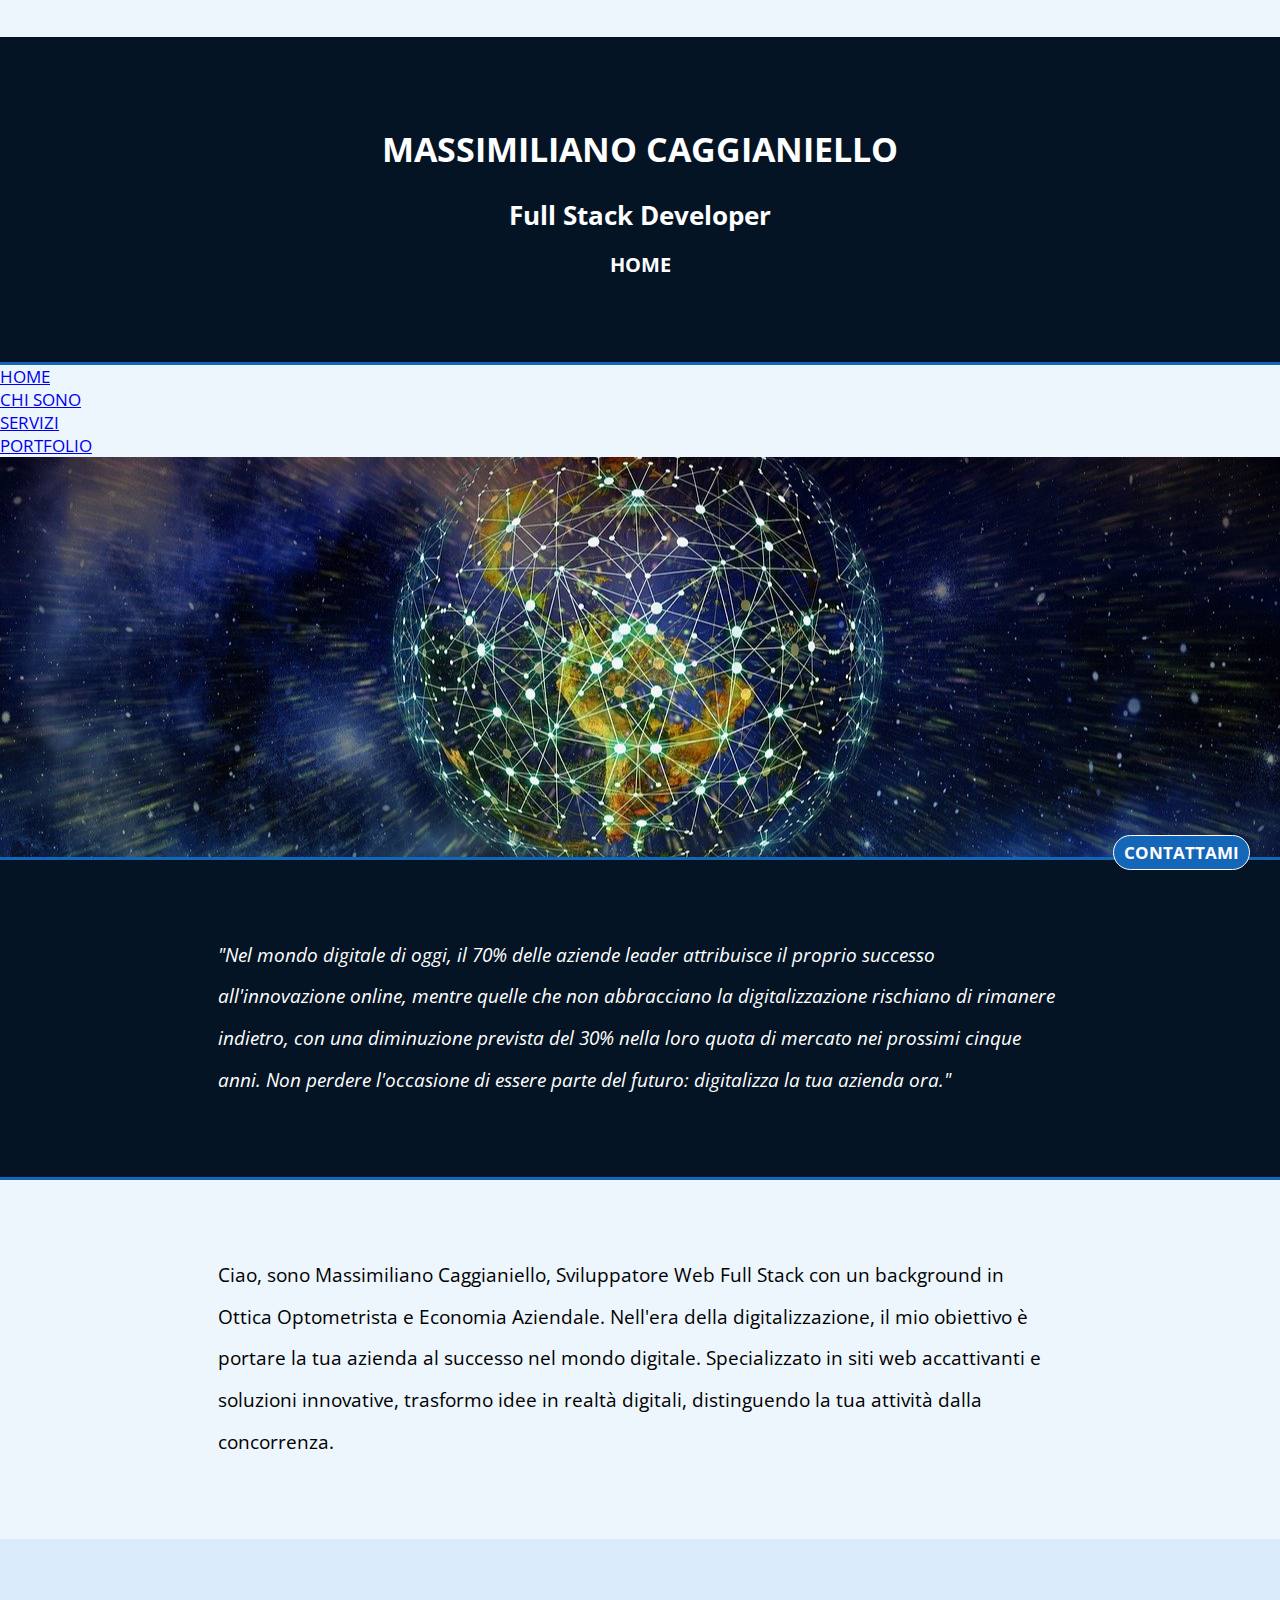
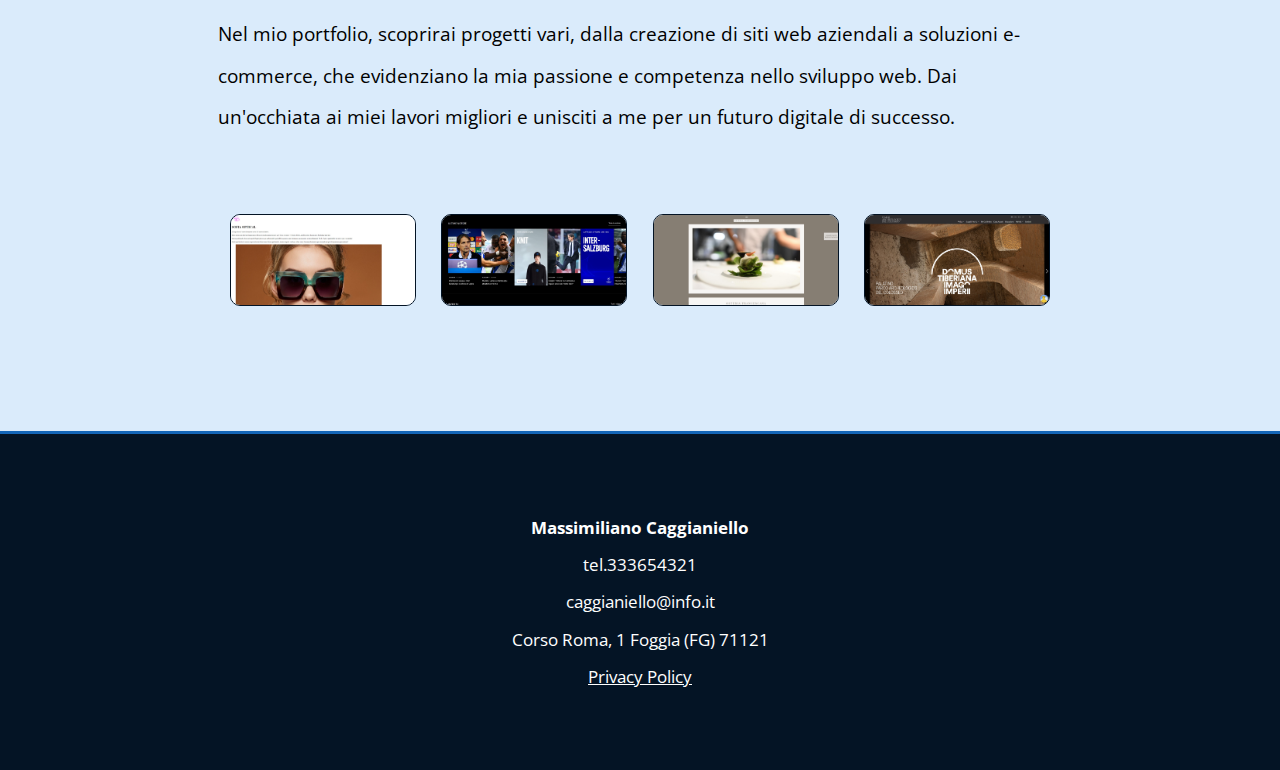
<file: index.html>
<!DOCTYPE html>
<html lang="it">

<head>
    <meta charset="UTF-8">
    <meta name="viewport" content="width=device-width, initial-scale=1.0">
    <link rel="icon" type="image/svg+xml" href="Immagini/logo.png">
    <title>Massimiliano Caggianiello - Home</title>
    <link rel="stylesheet" href="css/style.min.css">
    <!-- Inizio fonts di Google -->
    <link rel="preconnect" href="https://fonts.googleapis.com">
    <link rel="preconnect" href="https://fonts.gstatic.com" crossorigin>
    <link
        href="https://fonts.googleapis.com/css2?family=Open+Sans:ital,wght@0,300;0,400;0,500;0,600;0,700;0,800;1,300;1,400;1,500;1,600;1,700;1,800&display=swap"
        rel="stylesheet">
    <!-- Fine fonts di Google -->
</head>

<body>

    <!-- Inizio header per tutte le pagine -->
    <header id="divHeaderHome" class="divHeader">
        <h1>MASSIMILIANO CAGGIANIELLO</h1>
        <h2>Full Stack Developer</h2>
        <h3>HOME</h3>
    </header>
    <!-- Fine header per tutte le pagine -->

    <!-- Inizio nav per tutte le pagine -->
    <nav id="divNavHome" class="divNav">
        <ul>
            <li class="navLink"><a href="index.html">HOME</a></li>
            <li class="navLink"><a href="chiSono.html">CHI SONO</a></li>
            <li class="navLink"><a href="servizi.html">SERVIZI</a></li>
            <li class="navLink"><a href="portfolio.php">PORTFOLIO</a></li>
        </ul>
    </nav>
    <!-- Fine nav per tutte le pagine -->

    <!-- Inizio div principale solo per home -->
    <main id="divMainHome">
        <div id="divImageHome" style="background-image: url(Immagini/earth.jpg);"></div>
        <div id="divSectionHome1">
            <p>"Nel mondo digitale di oggi, il 70% delle aziende leader attribuisce il proprio successo
                all'innovazione online,
                mentre quelle che non abbracciano la digitalizzazione rischiano di rimanere indietro,
                con una diminuzione prevista del 30% nella loro quota di mercato nei prossimi cinque anni. Non perdere
                l'occasione di essere parte del futuro: digitalizza la tua azienda ora."</p>
        </div>

        <div id="divSectionHome2">
            <p>Ciao, sono Massimiliano Caggianiello, Sviluppatore Web Full Stack con un background in Ottica
                Optometrista e Economia
                Aziendale. Nell'era della digitalizzazione, il mio obiettivo è portare la tua azienda al successo
                nel mondo
                digitale.
                Specializzato in siti web accattivanti e soluzioni innovative, trasformo idee in realtà digitali,
                distinguendo la
                tua
                attività dalla concorrenza.</p>
        </div>

        <div id="divSectionHome3">
            <p>Nel mio portfolio, scoprirai progetti vari, dalla creazione di siti web aziendali a soluzioni
                e-commerce, che
                evidenziano la mia passione e competenza nello sviluppo web. Dai un'occhiata ai miei lavori migliori
                e unisciti a me
                per
                un futuro digitale di successo.</p>

            <div class="divAnteprimeHome">

                <div class="divAnteprimeHome2">
                    <img src="Immagini/sitoAziendale1.jpg" alt="">
                </div>

                <div class="divAnteprimeHome2">
                    <img src="Immagini/sitoAziendale2.jpg" alt="">
                </div>

                <div class="divAnteprimeHome2">
                    <img src="Immagini/sitoAziendale3.jpg" alt="">
                </div>

                <div class="divAnteprimeHome2">
                    <img src="Immagini/sitoAziendale4.jpg" alt="">
                </div>

            </div>
        </div>
    </main>
    <!-- Fine div principale solo per home -->

    <!-- Inizio footer per tutte le pagine -->
    <footer id="divFooterChiSono" class="divFooter">
        <p style="font-weight: bold;">Massimiliano Caggianiello</p>
        <p>tel.333654321</p>
        <p>caggianiello@info.it</p>
        <p>Corso Roma,
            1 Foggia (FG) 71121</p>
        <p><a href="privacyPolicy.html">Privacy Policy</a></p>
    </footer>
    <!-- Fine footer per tutte le pagine -->

    <!-- Inizio bottone contatti fisso in basso a destra -->
    <div id="divBottoneContattamiChiSono" class="divBottoneContattami">
        <a href="contatti.html">CONTATTAMI</a>
    </div>
    <!-- Fine bottone contatti fisso in basso a destra -->

</body>

</html>
</file>
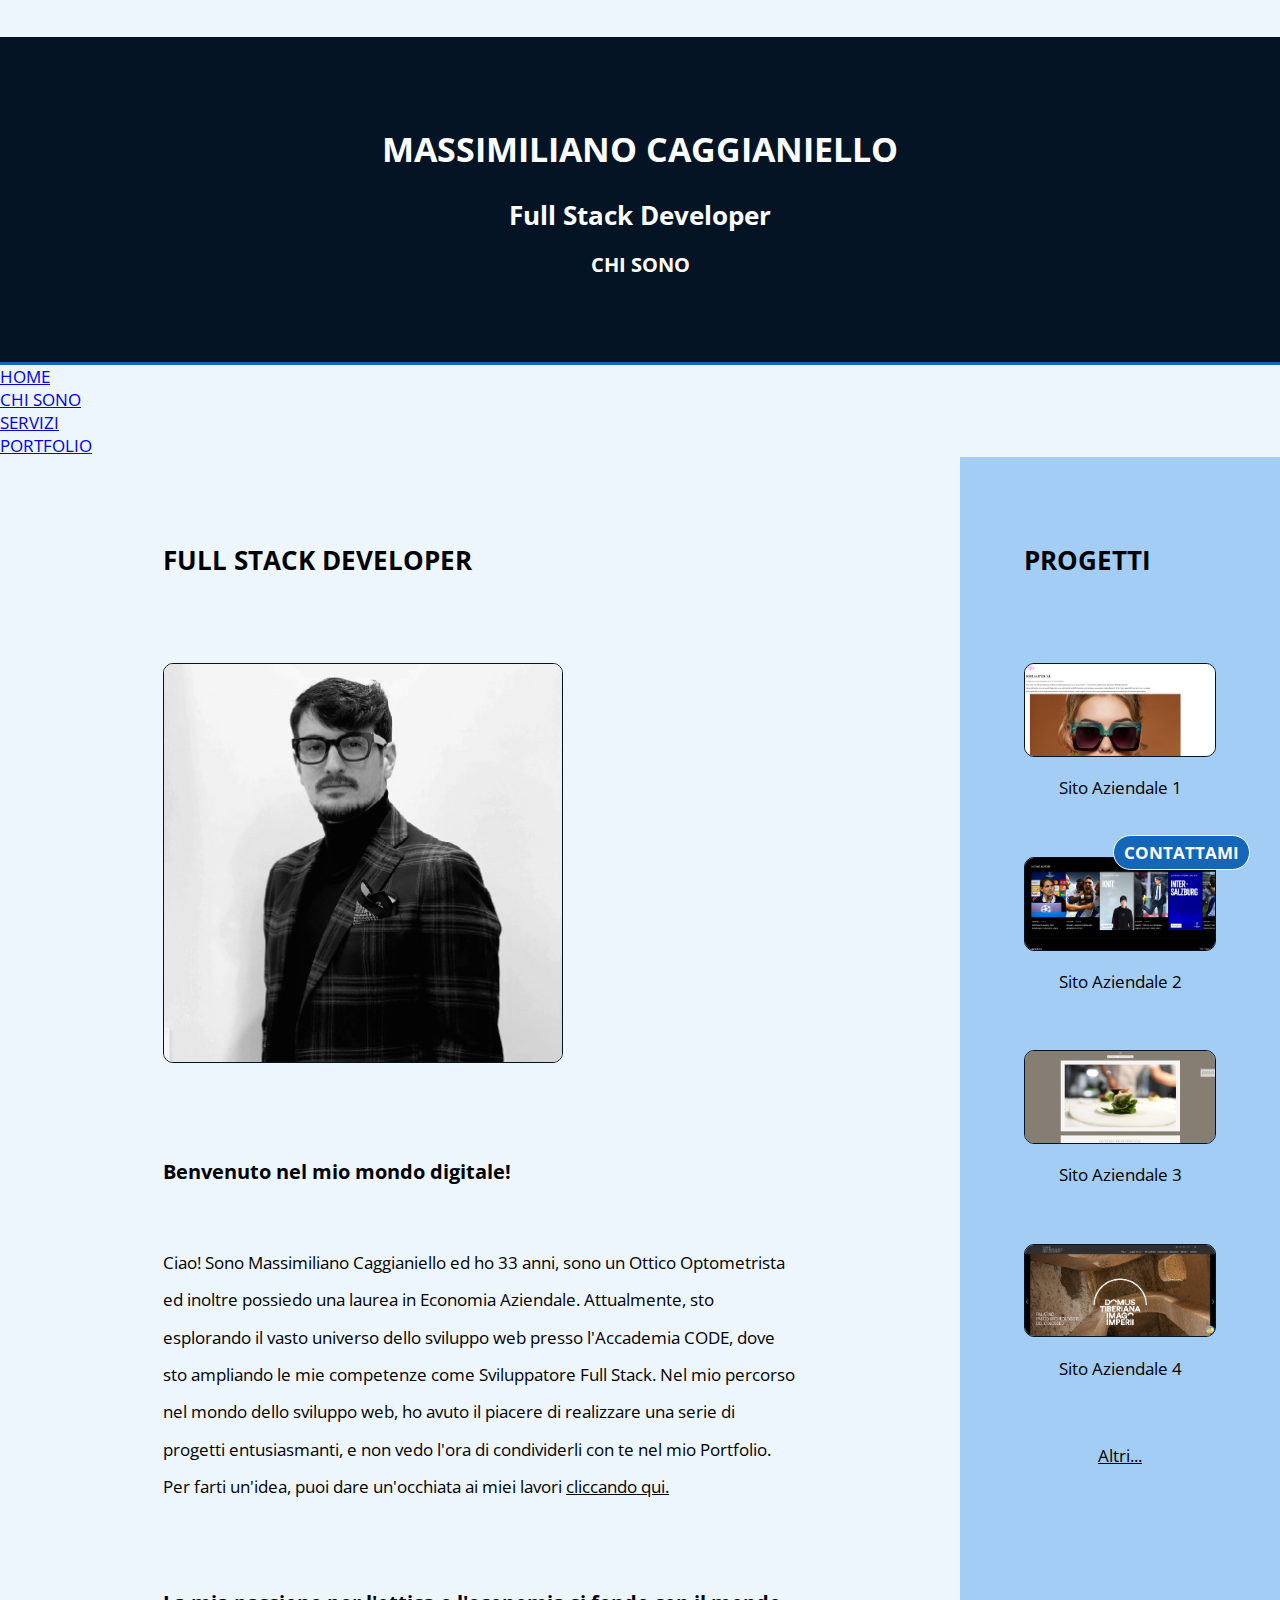
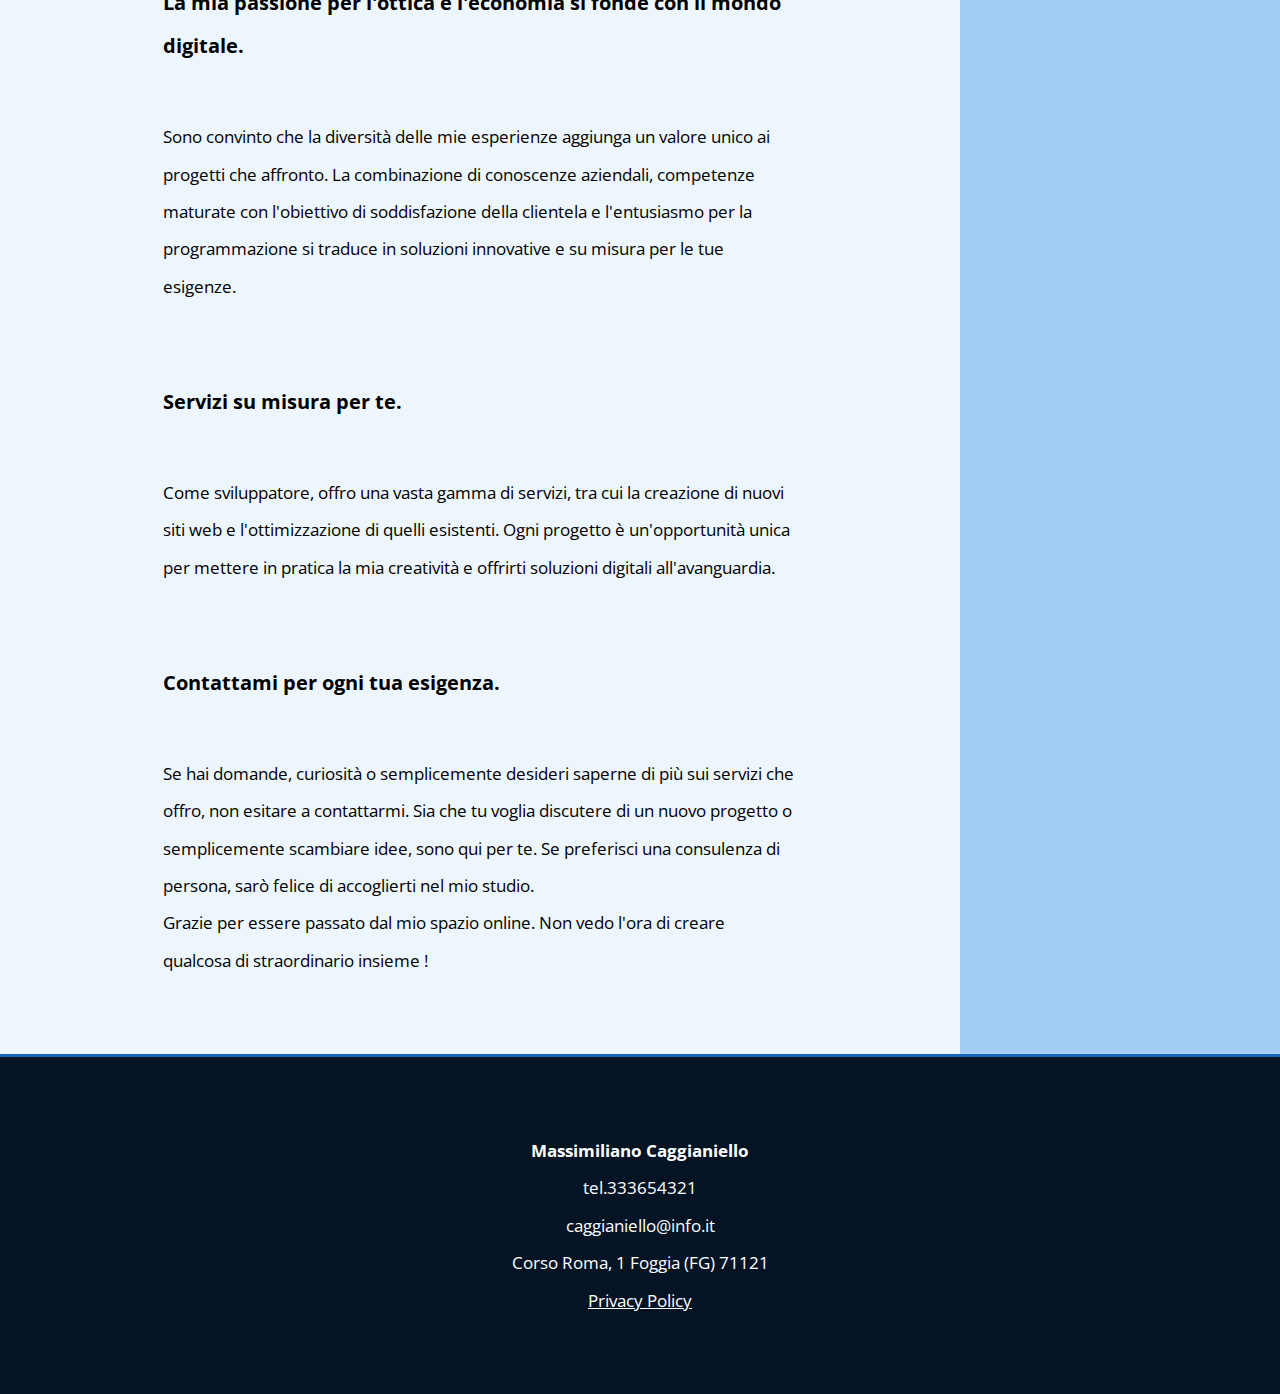
<file: chiSono.html>
<!DOCTYPE html>
<html lang="it">

<head>
    <meta charset="UTF-8">
    <meta name="viewport" content="width=device-width, initial-scale=1.0">
    <link rel="icon" type="image/svg+xml" href="./Immagini/logo.png">
    <title>Massimiliano Caggianiello - Chi sono</title>
    <link rel="stylesheet" href="./css/style.min.css">
    <!-- Inizio fonts di Google -->
    <link rel="preconnect" href="https://fonts.googleapis.com">
    <link rel="preconnect" href="https://fonts.gstatic.com" crossorigin>
    <link
        href="https://fonts.googleapis.com/css2?family=Open+Sans:ital,wght@0,300;0,400;0,500;0,600;0,700;0,800;1,300;1,400;1,500;1,600;1,700;1,800&display=swap"
        rel="stylesheet">
    <!-- Fine fonts di Google -->
</head>

<body>

    <!-- Inizio header per tutte le pagine -->
    <header id="divHeaderChiSono" class="divHeader">
        <h1>MASSIMILIANO CAGGIANIELLO</h1>
        <h2>Full Stack Developer</h2>
        <h3>CHI SONO</h3>
    </header>
    <!-- Fine header per tutte le pagine -->

    <!-- Inizio nav per tutte le pagine -->
    <nav id="divNavChiSono" class="divNav">
        <ul>
            <li class="navLink"><a href="./index.php">HOME</a></li>
            <li class="navLink"><a href="./chiSono.html">CHI SONO</a></li>
            <li class="navLink"><a href="./servizi.html">SERVIZI</a></li>
            <li class="navLink"><a href="./portfolio.php">PORTFOLIO</a></li>
        </ul>
    </nav>
    <!-- Fine nav per tutte le pagine -->

    <!-- Inizio div principale per tutte le pagine tranne per home -->
    <div id="divBodyChiSono" class="divBody">

        <!-- Inizio corpo per tutte le pagine tranne per home -->
        <main id="divMainChiSono" class="divMain">
            <div id="divMainChiSono2" class="divMain2">
                <h2>FULL STACK DEVELOPER</h2>
                <img src="./Immagini/MassimilianoCaggianiello.jpg" alt="Massimiliano Caggianiello">
                <h3>Benvenuto nel mio mondo digitale!</h3>
                <p>Ciao! Sono Massimiliano Caggianiello ed ho 33 anni,
                    sono un Ottico Optometrista ed inoltre possiedo una laurea in Economia
                    Aziendale. Attualmente,
                    sto esplorando il vasto universo dello sviluppo web presso l'Accademia CODE,
                    dove sto ampliando le mie competenze come Sviluppatore Full Stack. Nel mio
                    percorso nel mondo dello sviluppo web,
                    ho avuto il piacere di realizzare una serie di progetti entusiasmanti,
                    e non vedo l'ora di condividerli con te nel mio Portfolio. Per farti
                    un'idea,
                    puoi dare un'occhiata
                    ai miei lavori <a href="./portfolio.php">cliccando qui.</a></p>
                <h3>La mia passione per l'ottica e l'economia si fonde con il mondo digitale.
                </h3>
                <p>Sono convinto che la diversità delle mie esperienze aggiunga un valore unico
                    ai progetti che affronto. La combinazione di conoscenze aziendali,
                    competenze maturate con l'obiettivo di soddisfazione della clientela e
                    l'entusiasmo per la
                    programmazione si traduce in soluzioni innovative e su misura per le tue
                    esigenze.</p>
                <h3>Servizi su misura per te.</h3>
                <p>Come sviluppatore,
                    offro una vasta gamma di servizi,
                    tra cui la creazione di nuovi siti web e l'ottimizzazione di quelli
                    esistenti. Ogni progetto è un'opportunità unica per mettere in pratica la
                    mia creatività e offrirti
                    soluzioni digitali all'avanguardia.</p>
                <h3>Contattami per ogni tua esigenza.</h3>
                <p>Se hai domande,
                    curiosità o semplicemente desideri saperne di più sui servizi che offro,
                    non esitare a contattarmi. Sia che tu voglia discutere di un nuovo progetto
                    o semplicemente scambiare idee,
                    sono qui per te. Se preferisci una consulenza di persona,
                    sarò felice di accoglierti nel mio studio. <br>
                    Grazie per essere passato dal mio spazio online. Non vedo l'ora di creare
                    qualcosa di straordinario
                    insieme !</p>
            </div>
        </main>
        <!-- Fine corpo per tutte le pagine tranne per home -->

        <!-- Inizio anteprime per tutte le pagine tranne per home e portfolio -->
        <div id="divAnteprimeChiSono" class="divAnteprime">
            <h2>PROGETTI</h2>
            <div id="divAnteprimeChiSono2" class="divAnteprime2">
                <div class="divAnteprime3"><img src="./Immagini/sitoAziendale1.jpg" alt="Anteprima Sito Aziendale 1">
                    <p>Sito Aziendale 1</p>
                </div>
                <div class="divAnteprime3"><img src="./Immagini/sitoAziendale2.jpg" alt="Anteprima Sito Aziendale 2">
                    <p>Sito Aziendale 2</p>
                </div>
                <div class="divAnteprime3"><img src="./Immagini/sitoAziendale3.jpg" alt="Anteprima Sito Aziendale 3">
                    <p>Sito Aziendale 3</p>
                </div>
                <div class="divAnteprime3"><img src="./Immagini/sitoAziendale4.jpg" alt="Anteprima Sito Aziendale 4">
                    <p>Sito Aziendale 4</p>
                </div>
                <div class="divAnteprime3">
                    <p><a href="./portfolio.php">Altri...</a></p>
                </div>
            </div>
        </div>
        <!-- Fine anteprime per tutte le pagine tranne per home -->

    </div>
    <!-- Fine div principale per tutte le pagine tranne per home -->

    <!-- Inizio footer per tutte le pagine -->
    <footer id="divFooterChiSono" class="divFooter">
        <p style="font-weight: bold;">Massimiliano Caggianiello</p>
        <p>tel.333654321</p>
        <p>caggianiello@info.it</p>
        <p>Corso Roma,
            1 Foggia (FG) 71121</p>
        <p><a href="./privacyPolicy.html">Privacy Policy</a></p>
    </footer>
    <!-- Fine footer per tutte le pagine -->

    <!-- Inizio bottone contatti fisso in basso a destra -->
    <div id="divBottoneContattamiChiSono" class="divBottoneContattami">
        <a href="./contatti.html">CONTATTAMI</a>
    </div>
    <!-- Fine bottone contatti fisso in basso a destra -->

</body>

</html>
</file>
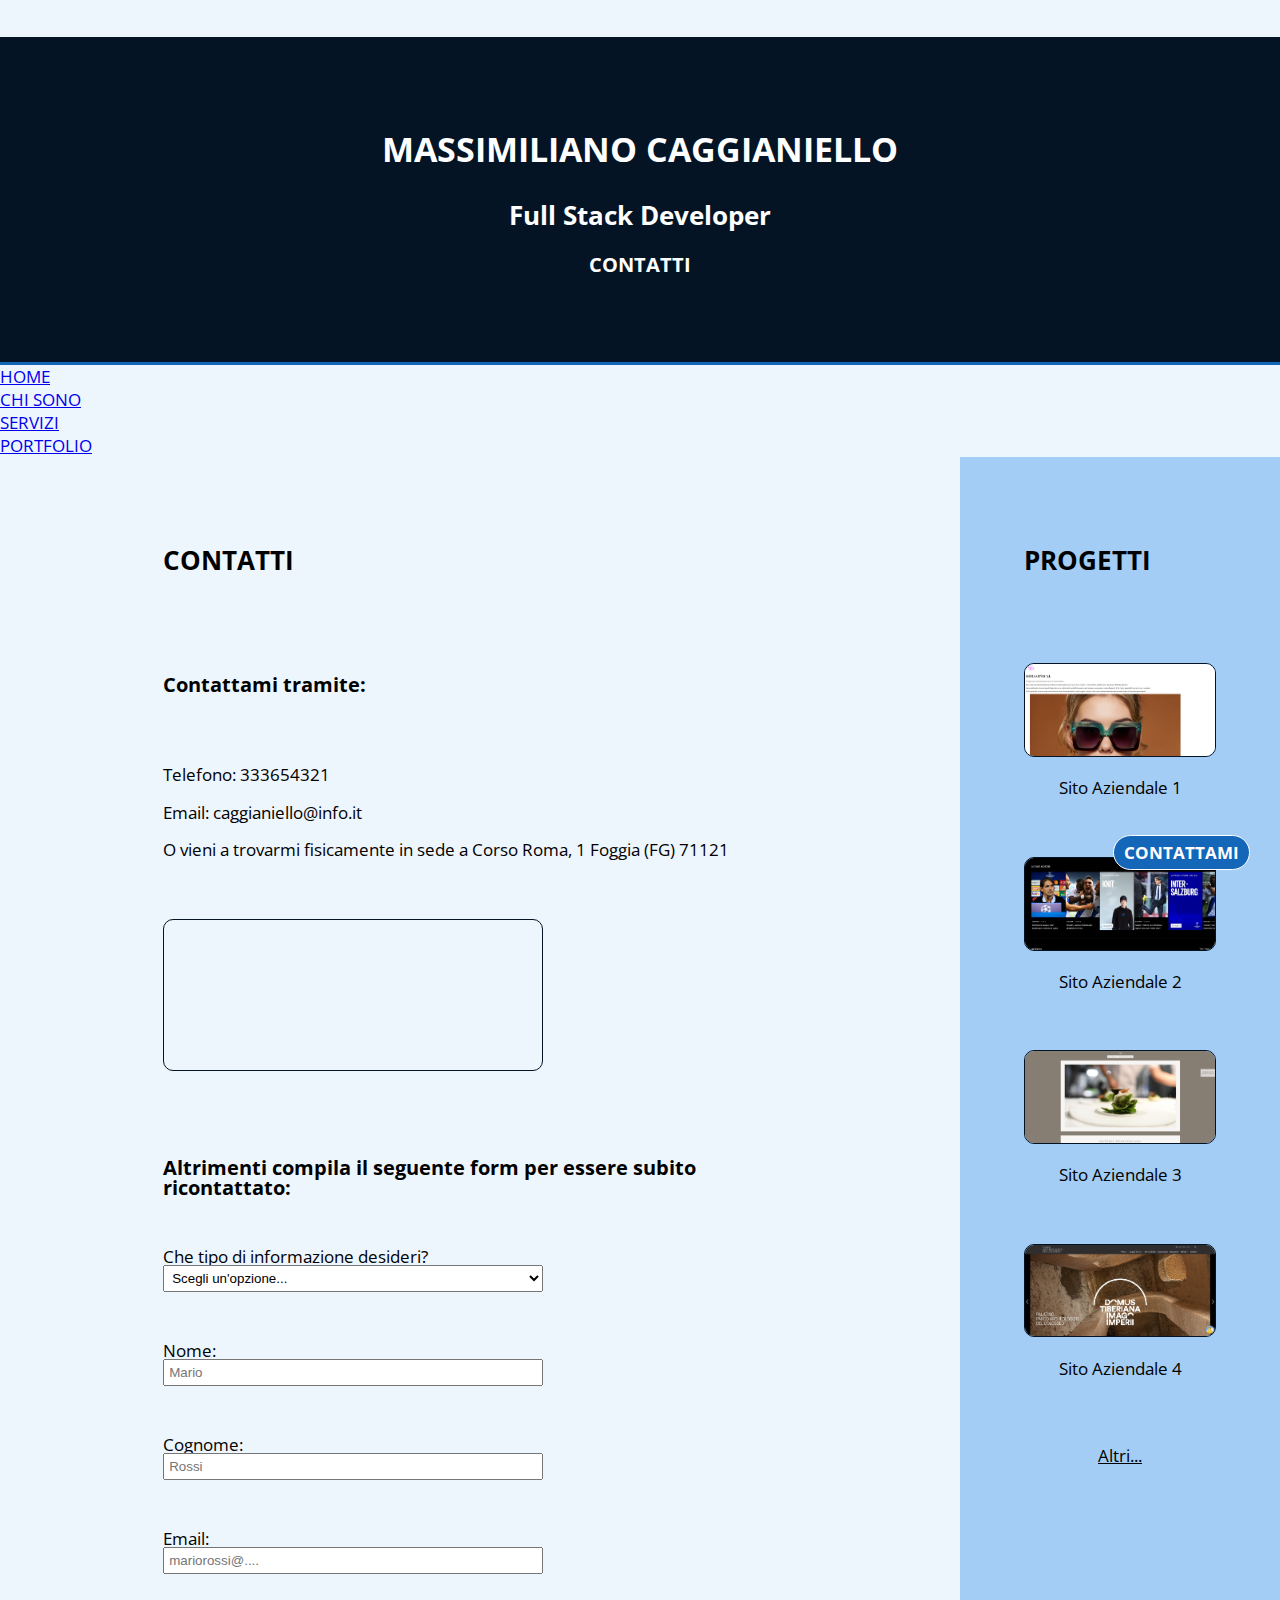
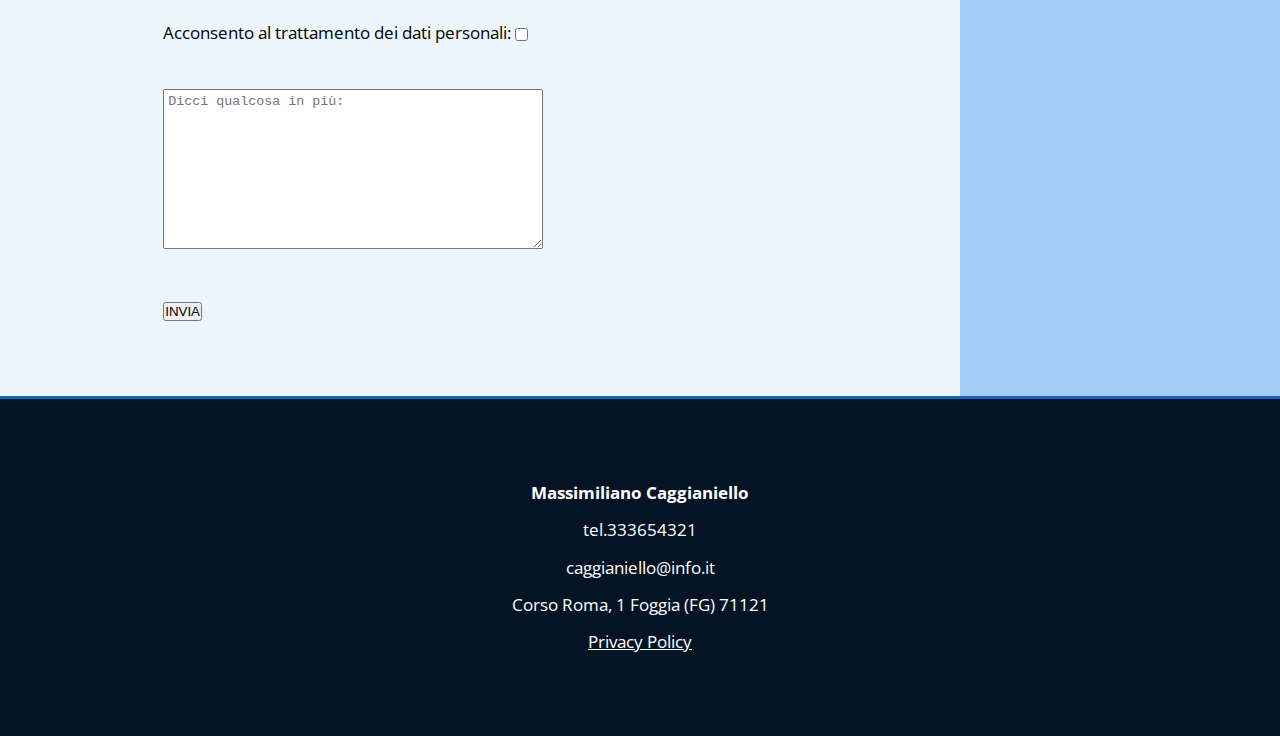
<file: contatti.html>
<!DOCTYPE html>
<html lang="it">

<head>
    <meta charset="UTF-8">
    <meta name="viewport" content="width=device-width, initial-scale=1.0">
    <link rel="icon" type="image/svg+xml" href="./Immagini/logo.png">
    <title>Massimiliano Caggianiello - Contatti</title>
    <link rel="stylesheet" href="./css/style.min.css">
    <!-- Inizio fonts di Google -->
    <link rel="preconnect" href="https://fonts.googleapis.com">
    <link rel="preconnect" href="https://fonts.gstatic.com" crossorigin>
    <link
        href="https://fonts.googleapis.com/css2?family=Open+Sans:ital,wght@0,300;0,400;0,500;0,600;0,700;0,800;1,300;1,400;1,500;1,600;1,700;1,800&display=swap"
        rel="stylesheet">
    <!-- Fine fonts di Google -->
</head>

<body>

    <!-- Inizio header per tutte le pagine -->
    <header id="divHeaderContatti" class="divHeader">
        <h1>MASSIMILIANO CAGGIANIELLO</h1>
        <h2>Full Stack Developer</h2>
        <h3>CONTATTI</h3>
    </header>
    <!-- Fine header per tutte le pagine -->

    <!-- Inizio nav per tutte le pagine -->
    <nav id="divNavContatti" class="divNav">
        <ul>
            <li class="navLink"><a href="./index.php">HOME</a></li>
            <li class="navLink"><a href="./chiSono.html">CHI SONO</a></li>
            <li class="navLink"><a href="./servizi.html">SERVIZI</a></li>
            <li class="navLink"><a href="./portfolio.php">PORTFOLIO</a></li>
        </ul>
    </nav>
    <!-- Fine nav per tutte le pagine -->

    <!-- Inizio div principale per tutte le pagine tranne per home -->
    <div id="divBodyContatti" class="divBody">

        <!-- Inizio corpo per tutte le pagine tranne per home -->
        <main id="divMainContatti" class="divMain">
            <div id="divMainContatti2" class="divMain2">
                <h2>CONTATTI</h2>
                <div id="divMainContattiIndirizzi">
                    <h3>Contattami tramite:</h3>

                    <p>Telefono: 333654321 <br>
                        Email: caggianiello@info.it <br>
                        O vieni a trovarmi fisicamente in sede a Corso Roma, 1 Foggia (FG)
                        71121</p>
                    <div id="divIframeContatti">
                        <div id="divIframeContatti2"><iframe
                                src="https://www.google.com/maps/embed?pb=!1m18!1m12!1m3!1d2990.1048167649815!2d15.553035800000002!3d41.458641899999996!2m3!1f0!2f0!3f0!3m2!1i1024!2i768!4f13.1!3m3!1m2!1s0x1339d85755b52a11%3A0xd344699e860104f1!2sCorso%20Roma%2C%201%2C%2071121%20Foggia%20FG!5e0!3m2!1sit!2sit!4v1697988897903!5m2!1sit!2sit"
                                allowfullscreen="" loading="lazy" referrerpolicy="no-referrer-when-downgrade"></iframe>
                        </div>
                    </div>

                </div>

                <div id="divMainContattiForm">
                    <h3>Altrimenti compila il seguente form per essere subito ricontattato:</h3>
                    <form action="./salvaContatto.php" method="post">
                        <label for="info">Che tipo di informazione desideri?</label><br>
                        <select name="info" id="info" required>
                            <option value="" disabled selected>Scegli un'opzione...</option>
                            <option value="nuovoSito">Voglio creare un mio sito</option>
                            <option value="assistenzaSito">Voglio essere assistito per il mio sito già esistente
                            </option>
                            <option value="altro">Altro</option>
                        </select><br>

                        <label for="nome">Nome:</label><br>
                        <input type="text" name="nome" id="nome" placeholder="Mario" required><br>

                        <label for="cognome">Cognome:</label><br>
                        <input type="text" name="cognome" id="cognome" placeholder="Rossi" required><br>

                        <label for="email">Email:</label><br>
                        <input type="email" name="email" id="email" placeholder="mariorossi@...." required><br>

                        <div id="divTrattamemtoDati"><label for="trattamentoDatiPersonali">Acconsento al trattamento dei
                                dati personali:</label>
                            <input type="checkbox" id="trattamentoDatiPersonali" name="trattamentoDatiPersonali"
                                value="acconsento" required><br>
                        </div>

                        <label for="extraInfo"></label>
                        <textarea name="extraInfo" id="extraInfo" cols="30" rows="10"
                            placeholder="Dicci qualcosa in più:"></textarea>

                        <div id="divSubmitContatti"><input type="submit" id="submitContatti" value="INVIA"></div>
                    </form>
                </div>
            </div>
        </main>
        <!-- Fine corpo per tutte le pagine tranne per home -->

        <!-- Inizio anteprime per tutte le pagine tranne per home e portfolio -->
        <div id="divAnteprimeContatti" class="divAnteprime">
            <h2>PROGETTI</h2>
            <div id="divAnteprimeContatti2" class="divAnteprime2">
                <div class="divAnteprime3"><img src="./Immagini/sitoAziendale1.jpg" alt="Anteprima Sito Aziendale 1">
                    <p>Sito Aziendale 1</p>
                </div>
                <div class="divAnteprime3"><img src="./Immagini/sitoAziendale2.jpg" alt="Anteprima Sito Aziendale 2">
                    <p>Sito Aziendale 2</p>
                </div>
                <div class="divAnteprime3"><img src="./Immagini/sitoAziendale3.jpg" alt="Anteprima Sito Aziendale 3">
                    <p>Sito Aziendale 3</p>
                </div>
                <div class="divAnteprime3"><img src="./Immagini/sitoAziendale4.jpg" alt="Anteprima Sito Aziendale 4">
                    <p>Sito Aziendale 4</p>
                </div>
                <div class="divAnteprime3">
                    <p><a href="./portfolio.php">Altri...</a></p>
                </div>
            </div>
        </div>
        <!-- Fine anteprime per tutte le pagine tranne per home -->

    </div>
    <!-- Fine div principale per tutte le pagine tranne per home -->

    <!-- Inizio footer per tutte le pagine -->
    <footer id="divFooterContatti" class="divFooter">
        <p style="font-weight: bold;">Massimiliano Caggianiello</p>
        <p>tel.333654321</p>
        <p>caggianiello@info.it</p>
        <p>Corso Roma,
            1 Foggia (FG) 71121</p>
        <p><a href="./privacyPolicy.html">Privacy Policy</a></p>
    </footer>
    <!-- Fine footer per tutte le pagine -->

    <!-- Inizio bottone contatti fisso in basso a destra -->
    <div id="divBottoneContattamiContatti" class="divBottoneContattami">
        <a href="./contatti.html">CONTATTAMI</a>
    </div>
    <!-- Fine bottone contatti fisso in basso a destra -->

</body>

</html>
</file>
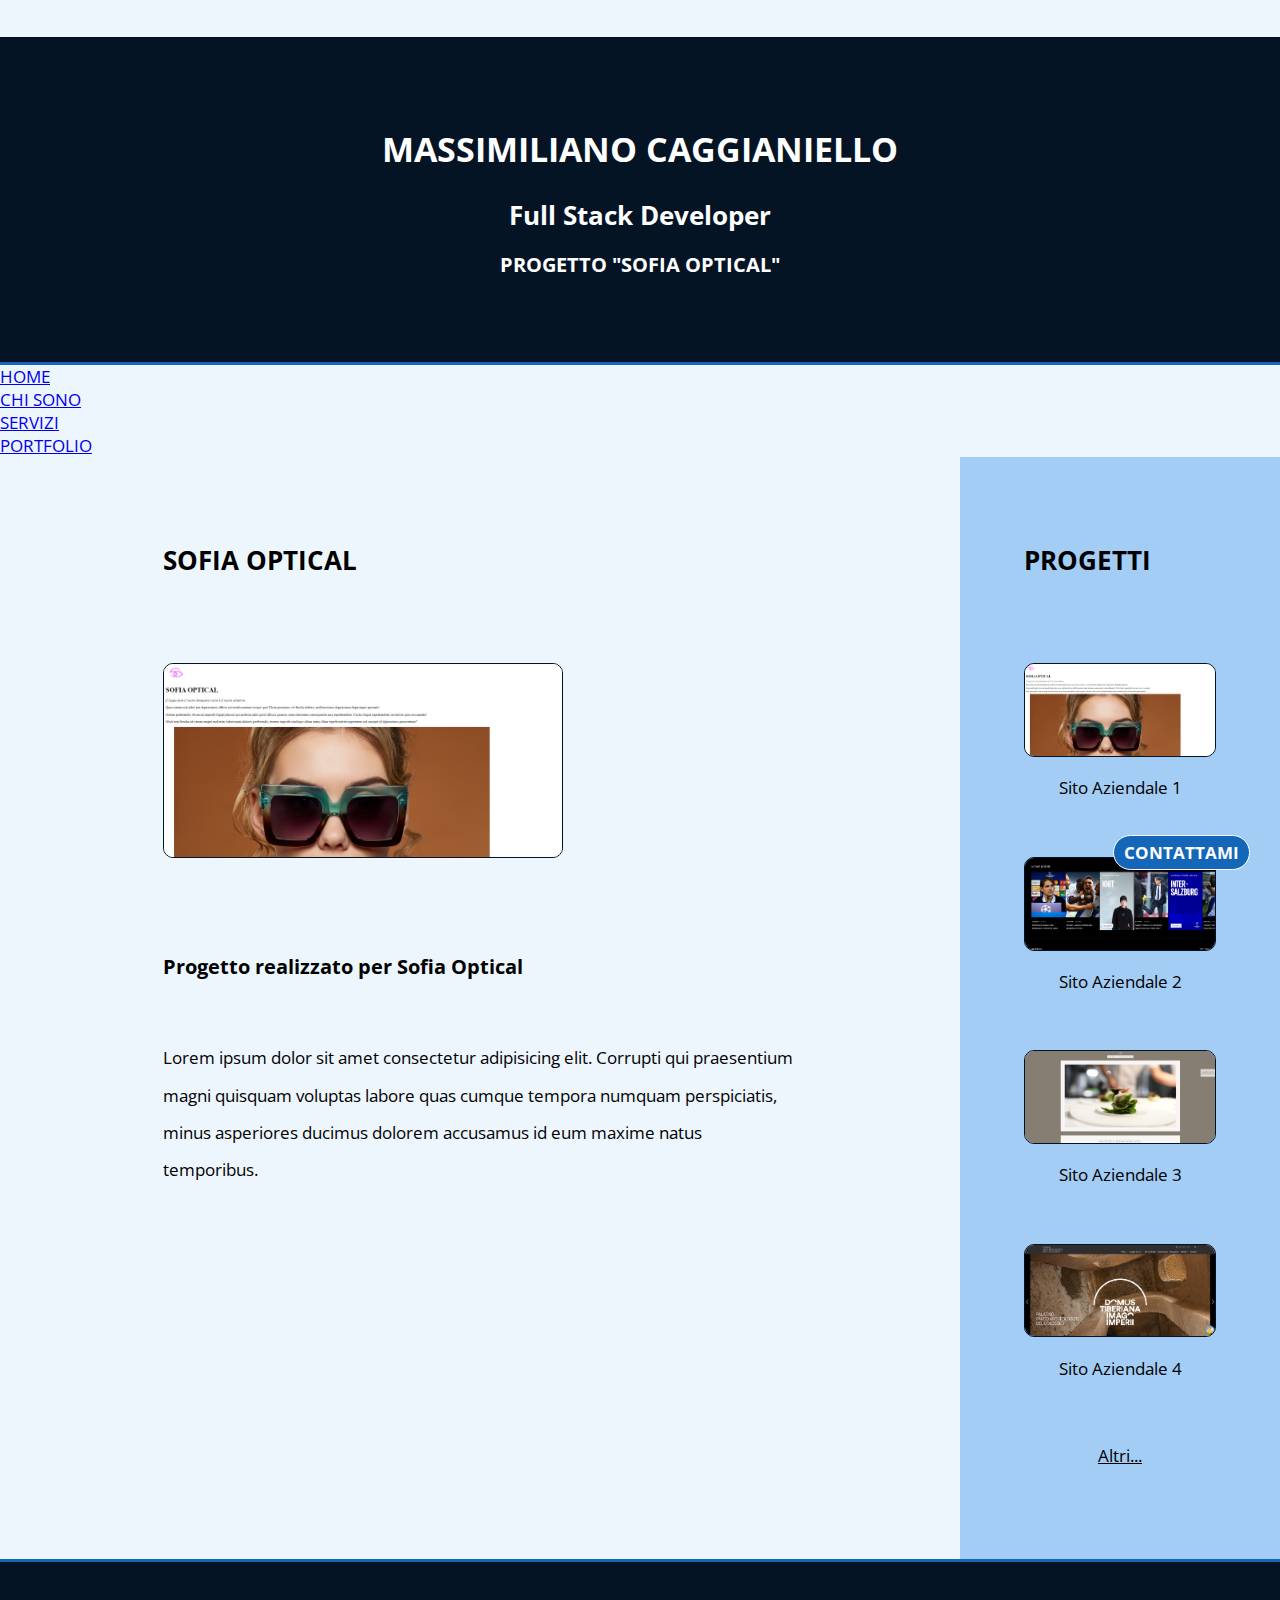
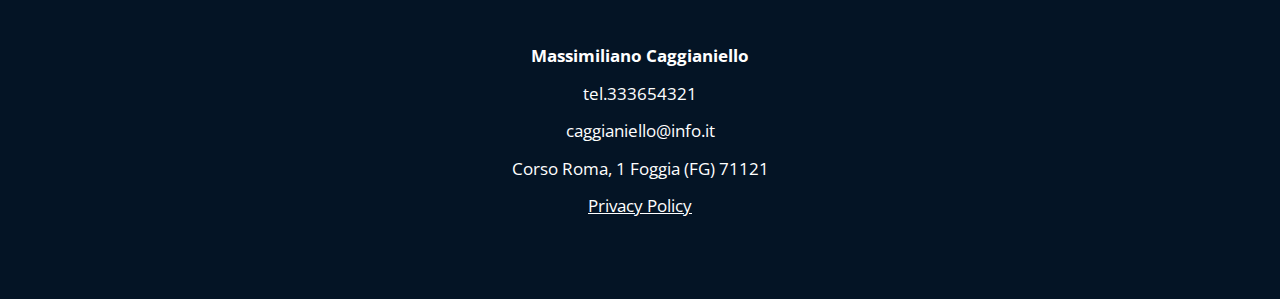
<file: paginaProgetto.html>
<!DOCTYPE html>
<html lang="it">

<head>
    <meta charset="UTF-8">
    <meta name="viewport" content="width=device-width, initial-scale=1.0">
    <link rel="icon" type="image/svg+xml" href="./Immagini/logo.png">
    <title>Massimiliano Caggianiello - Progetto</title>
    <link rel="stylesheet" href="./css/style.min.css">
    <!-- Inizio fonts di Google -->
    <link rel="preconnect" href="https://fonts.googleapis.com">
    <link rel="preconnect" href="https://fonts.gstatic.com" crossorigin>
    <link
        href="https://fonts.googleapis.com/css2?family=Open+Sans:ital,wght@0,300;0,400;0,500;0,600;0,700;0,800;1,300;1,400;1,500;1,600;1,700;1,800&display=swap"
        rel="stylesheet">
    <!-- Fine fonts di Google -->
</head>

<body>

    <!-- Inizio header per tutte le pagine -->
    <header id="divHeaderProgettoSofiaOptical" class="divHeader">
        <h1>MASSIMILIANO CAGGIANIELLO</h1>
        <h2>Full Stack Developer</h2>
        <h3>PROGETTO "SOFIA OPTICAL"</h3>
    </header>
    <!-- Fine header per tutte le pagine -->

    <!-- Inizio nav per tutte le pagine -->
    <nav id="divNavProgettoSofiaOptical" class="divNav">
        <ul>
            <li class="navLink"><a href="./index.php">HOME</a></li>
            <li class="navLink"><a href="./chiSono.html">CHI SONO</a></li>
            <li class="navLink"><a href="./servizi.html">SERVIZI</a></li>
            <li class="navLink"><a href="./portfolio.php">PORTFOLIO</a></li>
        </ul>
    </nav>
    <!-- Fine nav per tutte le pagine -->

    <!-- Inizio div principale per tutte le pagine tranne per home -->
    <div id="divBodyProgettoSofiaOptical" class="divBody">

        <!-- Inizio corpo per tutte le pagine tranne per home -->
        <main id="divMainProgettoSofiaOptical" class="divMain">
            <div id="divMainProgettoSofiaOptical2" class="divMain2">
                <h2>SOFIA OPTICAL</h2>
                <img src="./Immagini/sitoAziendale1.jpg" alt="Progetto Sofia Optical">
                <h3>Progetto realizzato per Sofia Optical</h3>
                <p>Lorem ipsum dolor sit amet consectetur adipisicing elit. Corrupti qui praesentium magni quisquam
                    voluptas labore quas cumque tempora numquam perspiciatis, minus asperiores ducimus dolorem accusamus
                    id eum maxime natus temporibus.</p>
            </div>
        </main>
        <!-- Fine corpo per tutte le pagine tranne per home -->

        <!-- Inizio anteprime per tutte le pagine tranne per home e portfolio -->
        <div id="divAnteprimeProgettoSofiaOptical" class="divAnteprime">
            <h2>PROGETTI</h2>
            <div id="divAnteprimeProgettoSofiaOptical2" class="divAnteprime2">
                <div class="divAnteprime3"><img src="./Immagini/sitoAziendale1.jpg" alt="Anteprima Sito Aziendale 1">
                    <p>Sito Aziendale 1</p>
                </div>
                <div class="divAnteprime3"><img src="./Immagini/sitoAziendale2.jpg" alt="Anteprima Sito Aziendale 2">
                    <p>Sito Aziendale 2</p>
                </div>
                <div class="divAnteprime3"><img src="./Immagini/sitoAziendale3.jpg" alt="Anteprima Sito Aziendale 3">
                    <p>Sito Aziendale 3</p>
                </div>
                <div class="divAnteprime3"><img src="./Immagini/sitoAziendale4.jpg" alt="Anteprima Sito Aziendale 4">
                    <p>Sito Aziendale 4</p>
                </div>
                <div class="divAnteprime3">
                    <p><a href="./portfolio.php">Altri...</a></p>
                </div>
            </div>
        </div>
        <!-- Fine anteprime per tutte le pagine tranne per home -->

    </div>
    <!-- Fine div principale per tutte le pagine tranne per home -->

    <!-- Inizio footer per tutte le pagine -->
    <footer id="divFooterProgettoSofiaOptical" class="divFooter">
        <p style="font-weight: bold;">Massimiliano Caggianiello</p>
        <p>tel.333654321</p>
        <p>caggianiello@info.it</p>
        <p>Corso Roma,
            1 Foggia (FG) 71121</p>
        <p><a href="./privacyPolicy.html">Privacy Policy</a></p>
    </footer>
    <!-- Fine footer per tutte le pagine -->

    <!-- Inizio bottone contatti fisso in basso a destra -->
    <div id="divBottoneContattamiProgettoSofiaOptical" class="divBottoneContattami">
        <a href="./contatti.html">CONTATTAMI</a>
    </div>
    <!-- Fine bottone contatti fisso in basso a destra -->

</body>

</html>
</file>
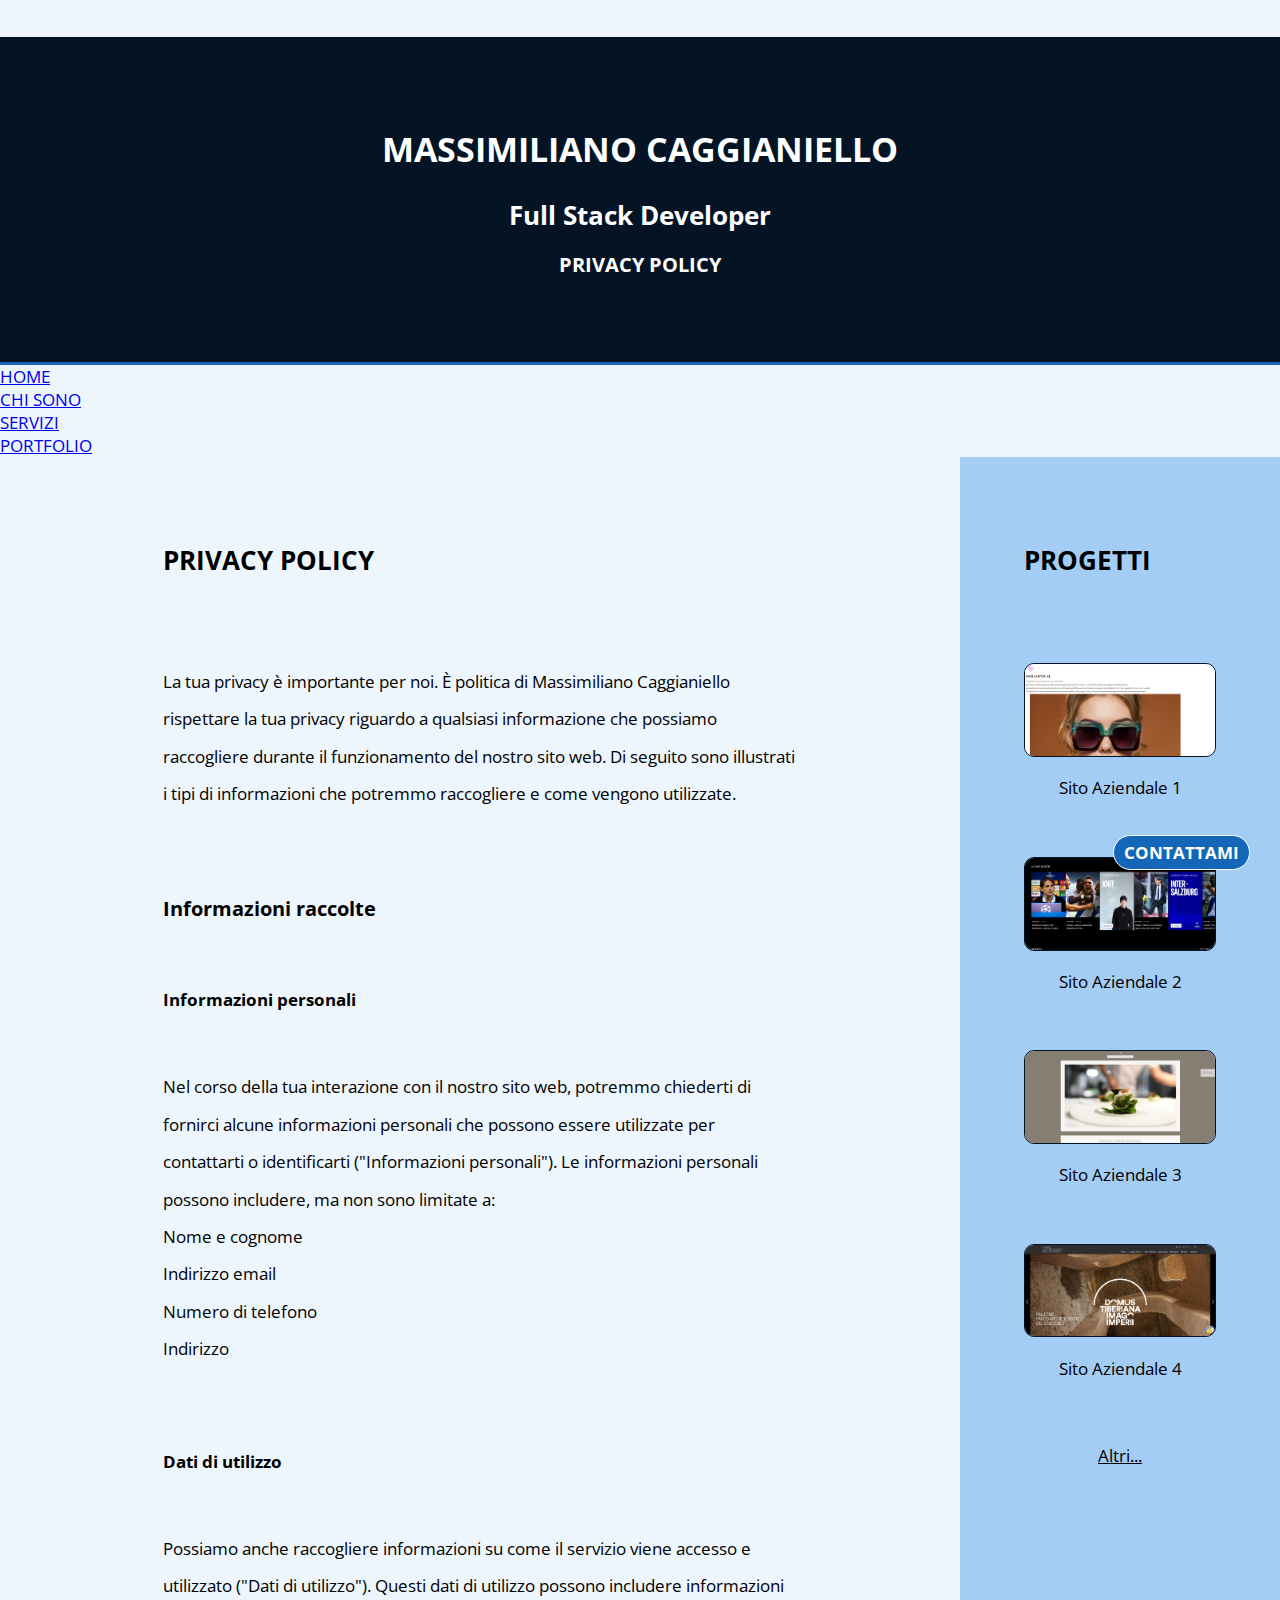
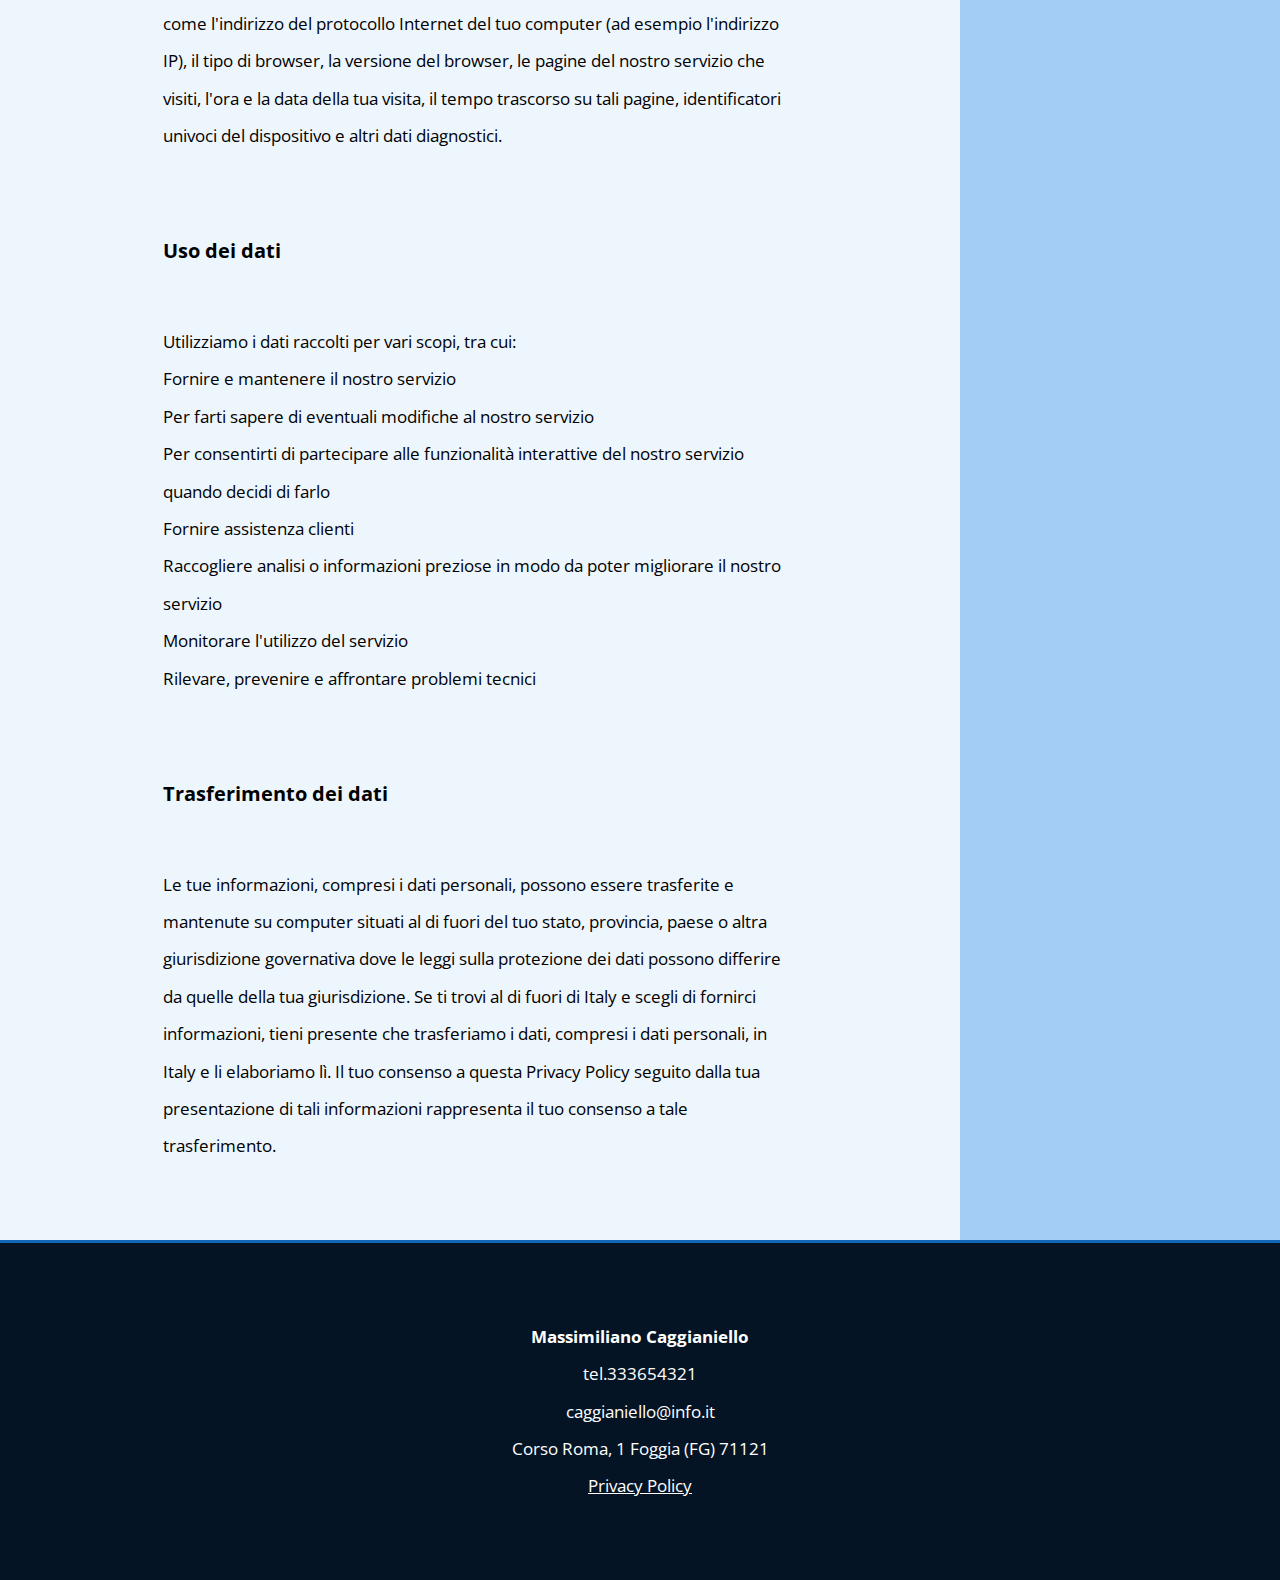
<file: privacyPolicy.html>
<!DOCTYPE html>
<html lang="it">

<head>
    <meta charset="UTF-8">
    <meta name="viewport" content="width=device-width, initial-scale=1.0">
    <link rel="icon" type="image/svg+xml" href="./Immagini/logo.png">
    <title>Massimiliano Caggianiello - Privacy Policy</title>
    <link rel="stylesheet" href="./css/style.min.css">
    <!-- Inizio fonts di Google -->
    <link rel="preconnect" href="https://fonts.googleapis.com">
    <link rel="preconnect" href="https://fonts.gstatic.com" crossorigin>
    <link
        href="https://fonts.googleapis.com/css2?family=Open+Sans:ital,wght@0,300;0,400;0,500;0,600;0,700;0,800;1,300;1,400;1,500;1,600;1,700;1,800&display=swap"
        rel="stylesheet">
    <!-- Fine fonts di Google -->
</head>

<body>

    <!-- Inizio header per tutte le pagine -->
    <header id="divHeaderPrivacyPolicy" class="divHeader">
        <h1>MASSIMILIANO CAGGIANIELLO</h1>
        <h2>Full Stack Developer</h2>
        <h3>PRIVACY POLICY</h3>
    </header>
    <!-- Fine header per tutte le pagine -->

    <!-- Inizio nav per tutte le pagine -->
    <nav id="divNavPrivacyPolicy" class="divNav">
        <ul>
            <li class="navLink"><a href="./index.php">HOME</a></li>
            <li class="navLink"><a href="./chiSono.html">CHI SONO</a></li>
            <li class="navLink"><a href="./servizi.html">SERVIZI</a></li>
            <li class="navLink"><a href="./portfolio.php">PORTFOLIO</a></li>
        </ul>
    </nav>
    <!-- Fine nav per tutte le pagine -->

    <!-- Inizio div principale per tutte le pagine tranne per home -->
    <div id="divBodyPrivacyPolicy" class="divBody">

        <!-- Inizio corpo per tutte le pagine tranne per home -->
        <main id="divMainPrivacyPolicy" class="divMain">
            <div id="divMainPrivacyPolicy2" class="divMain2">
                <h2>PRIVACY POLICY</h2>
                <p>La tua privacy è importante per noi. È politica di Massimiliano Caggianiello rispettare la tua
                    privacy
                    riguardo a
                    qualsiasi informazione che possiamo raccogliere durante il funzionamento del nostro sito web. Di
                    seguito sono
                    illustrati i tipi di informazioni che potremmo raccogliere e come vengono utilizzate.</p>

                <h3>Informazioni raccolte</h3>

                <h4>Informazioni personali</h4>
                <p>Nel corso della tua interazione con il nostro sito web, potremmo chiederti di fornirci alcune
                    informazioni personali
                    che possono essere utilizzate per contattarti o identificarti ("Informazioni personali"). Le
                    informazioni personali
                    possono includere, ma non sono limitate a: <br>
                    Nome e cognome <br>
                    Indirizzo email <br>
                    Numero di telefono <br>
                    Indirizzo</p>

                <h4>Dati di utilizzo</h4>
                <p>Possiamo anche raccogliere informazioni su come il servizio viene accesso e utilizzato ("Dati di
                    utilizzo"). Questi
                    dati di utilizzo possono includere informazioni come l'indirizzo del protocollo Internet del tuo
                    computer (ad
                    esempio l'indirizzo IP), il tipo di browser, la versione del browser, le pagine del nostro servizio
                    che visiti,
                    l'ora e la data della tua visita, il tempo trascorso su tali pagine, identificatori univoci del
                    dispositivo e altri
                    dati diagnostici.</p>

                <h3>Uso dei dati</h3>
                <p>Utilizziamo i dati raccolti per vari scopi, tra cui: <br>

                    Fornire e mantenere il nostro servizio <br>
                    Per farti sapere di eventuali modifiche al nostro servizio <br>
                    Per consentirti di partecipare alle funzionalità interattive del nostro servizio quando decidi
                    di farlo <br>
                    Fornire assistenza clienti <br>
                    Raccogliere analisi o informazioni preziose in modo da poter migliorare il nostro servizio <br>
                    Monitorare l'utilizzo del servizio <br>
                    Rilevare, prevenire e affrontare problemi tecnici <br>


                <h3>Trasferimento dei dati</h3>
                <p>Le tue informazioni, compresi i dati personali, possono essere trasferite e mantenute su computer
                    situati al di fuori
                    del tuo stato, provincia, paese o altra giurisdizione governativa dove le leggi sulla protezione dei
                    dati possono
                    differire da quelle della tua giurisdizione. Se ti trovi al di fuori di Italy e scegli di fornirci
                    informazioni,
                    tieni presente che trasferiamo i dati, compresi i dati personali, in Italy e li elaboriamo lì. Il
                    tuo consenso a
                    questa Privacy Policy seguito dalla tua presentazione di tali informazioni rappresenta il tuo
                    consenso a tale
                    trasferimento.</p>
            </div>
        </main>
        <!-- Fine corpo per tutte le pagine tranne per home -->

        <!-- Inizio anteprime per tutte le pagine tranne per home e portfolio -->
        <div id="divAnteprimePrivacyPolicy" class="divAnteprime">
            <h2>PROGETTI</h2>
            <div id="divAnteprimePrivacyPolicy2" class="divAnteprime2">
                <div class="divAnteprime3"><img src="./Immagini/sitoAziendale1.jpg" alt="Anteprima Sito Aziendale 1">
                    <p>Sito Aziendale 1</p>
                </div>
                <div class="divAnteprime3"><img src="./Immagini/sitoAziendale2.jpg" alt="Anteprima Sito Aziendale 2">
                    <p>Sito Aziendale 2</p>
                </div>
                <div class="divAnteprime3"><img src="./Immagini/sitoAziendale3.jpg" alt="Anteprima Sito Aziendale 3">
                    <p>Sito Aziendale 3</p>
                </div>
                <div class="divAnteprime3"><img src="./Immagini/sitoAziendale4.jpg" alt="Anteprima Sito Aziendale 4">
                    <p>Sito Aziendale 4</p>
                </div>
                <div class="divAnteprime3">
                    <p><a href="./portfolio.php">Altri...</a></p>
                </div>
            </div>
        </div>
        <!-- Fine anteprime per tutte le pagine tranne per home -->

    </div>
    <!-- Fine div principale per tutte le pagine tranne per home -->

    <!-- Inizio footer per tutte le pagine -->
    <footer id="divFooterPrivacyPolicy" class="divFooter">
        <p style="font-weight: bold;">Massimiliano Caggianiello</p>
        <p>tel.333654321</p>
        <p>caggianiello@info.it</p>
        <p>Corso Roma,
            1 Foggia (FG) 71121</p>
        <p><a href="./privacyPolicy.html">Privacy Policy</a></p>
    </footer>
    <!-- Fine footer per tutte le pagine -->

    <!-- Inizio bottone contatti fisso in basso a destra -->
    <div id="divBottoneContattamiPrivacyPolicy" class="divBottoneContattami">
        <a href="./contatti.html">CONTATTAMI</a>
    </div>
    <!-- Fine bottone contatti fisso in basso a destra -->

</body>

</html>
</file>
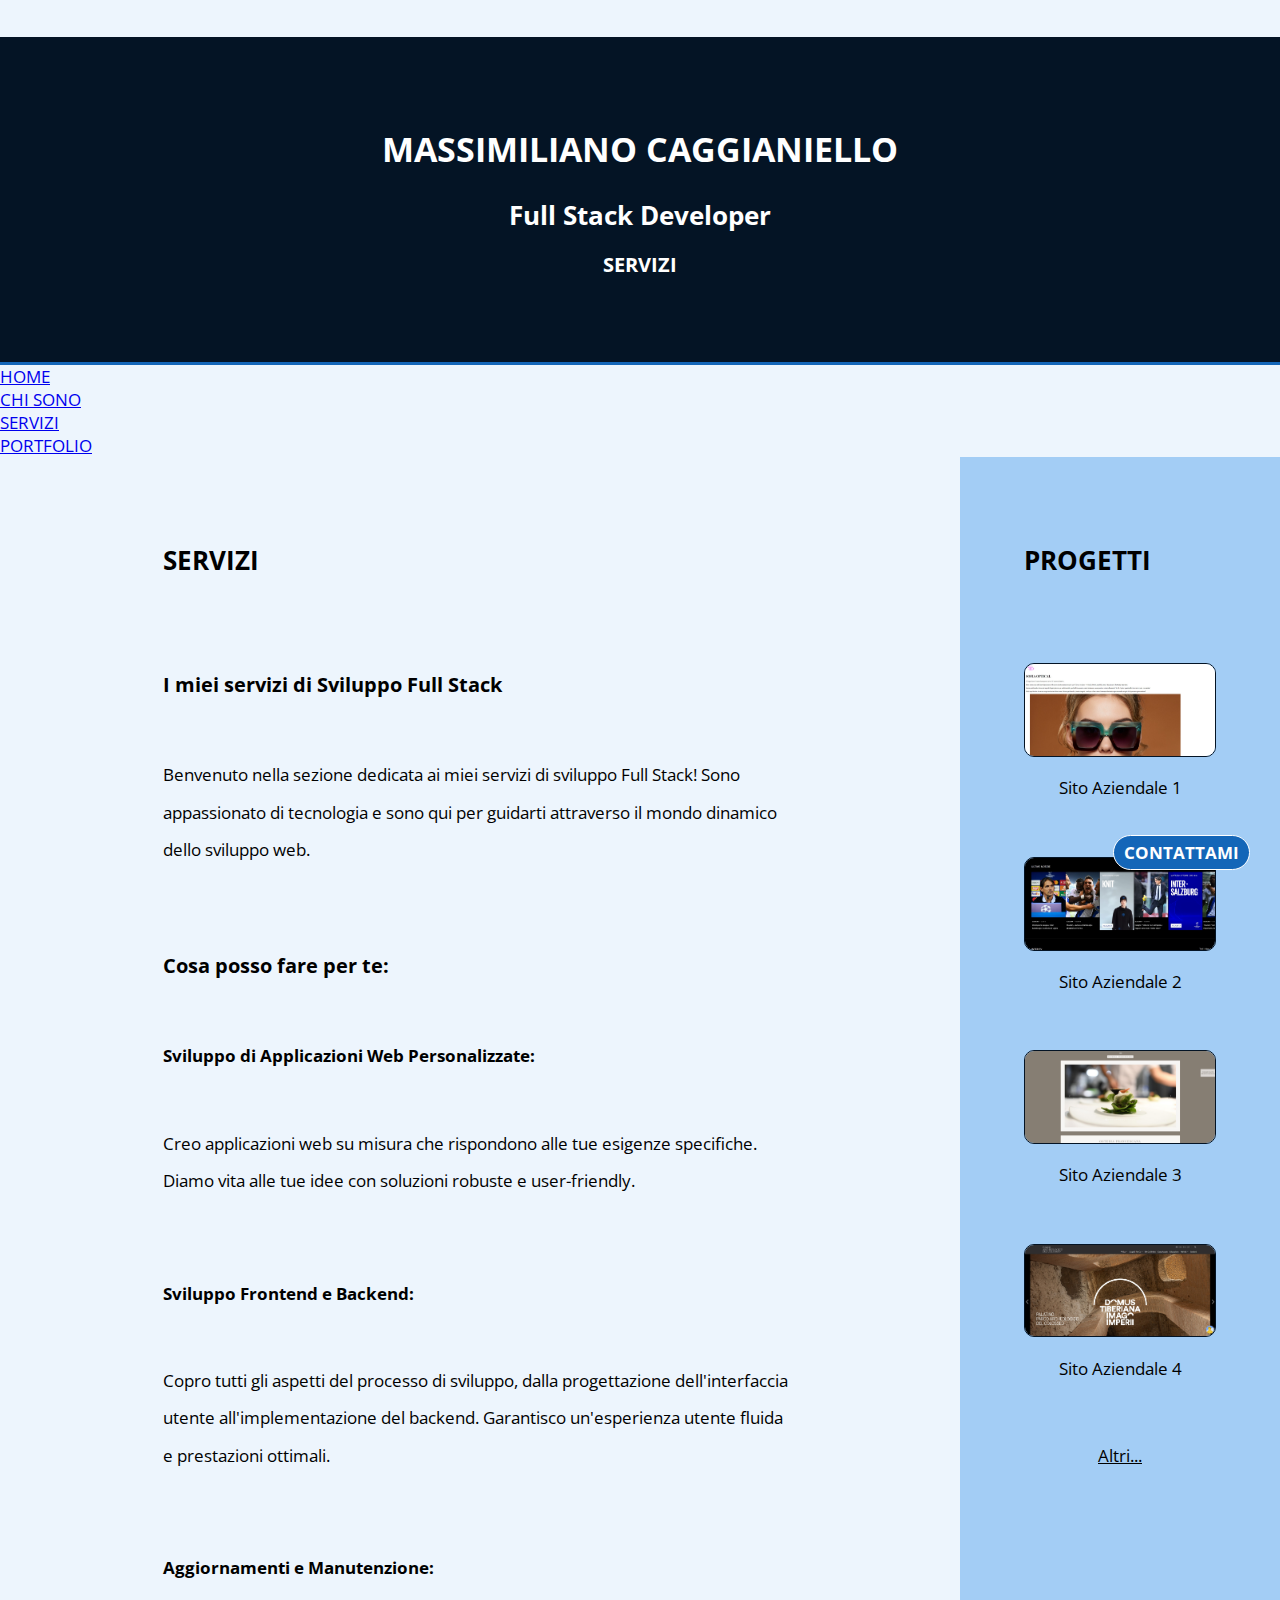
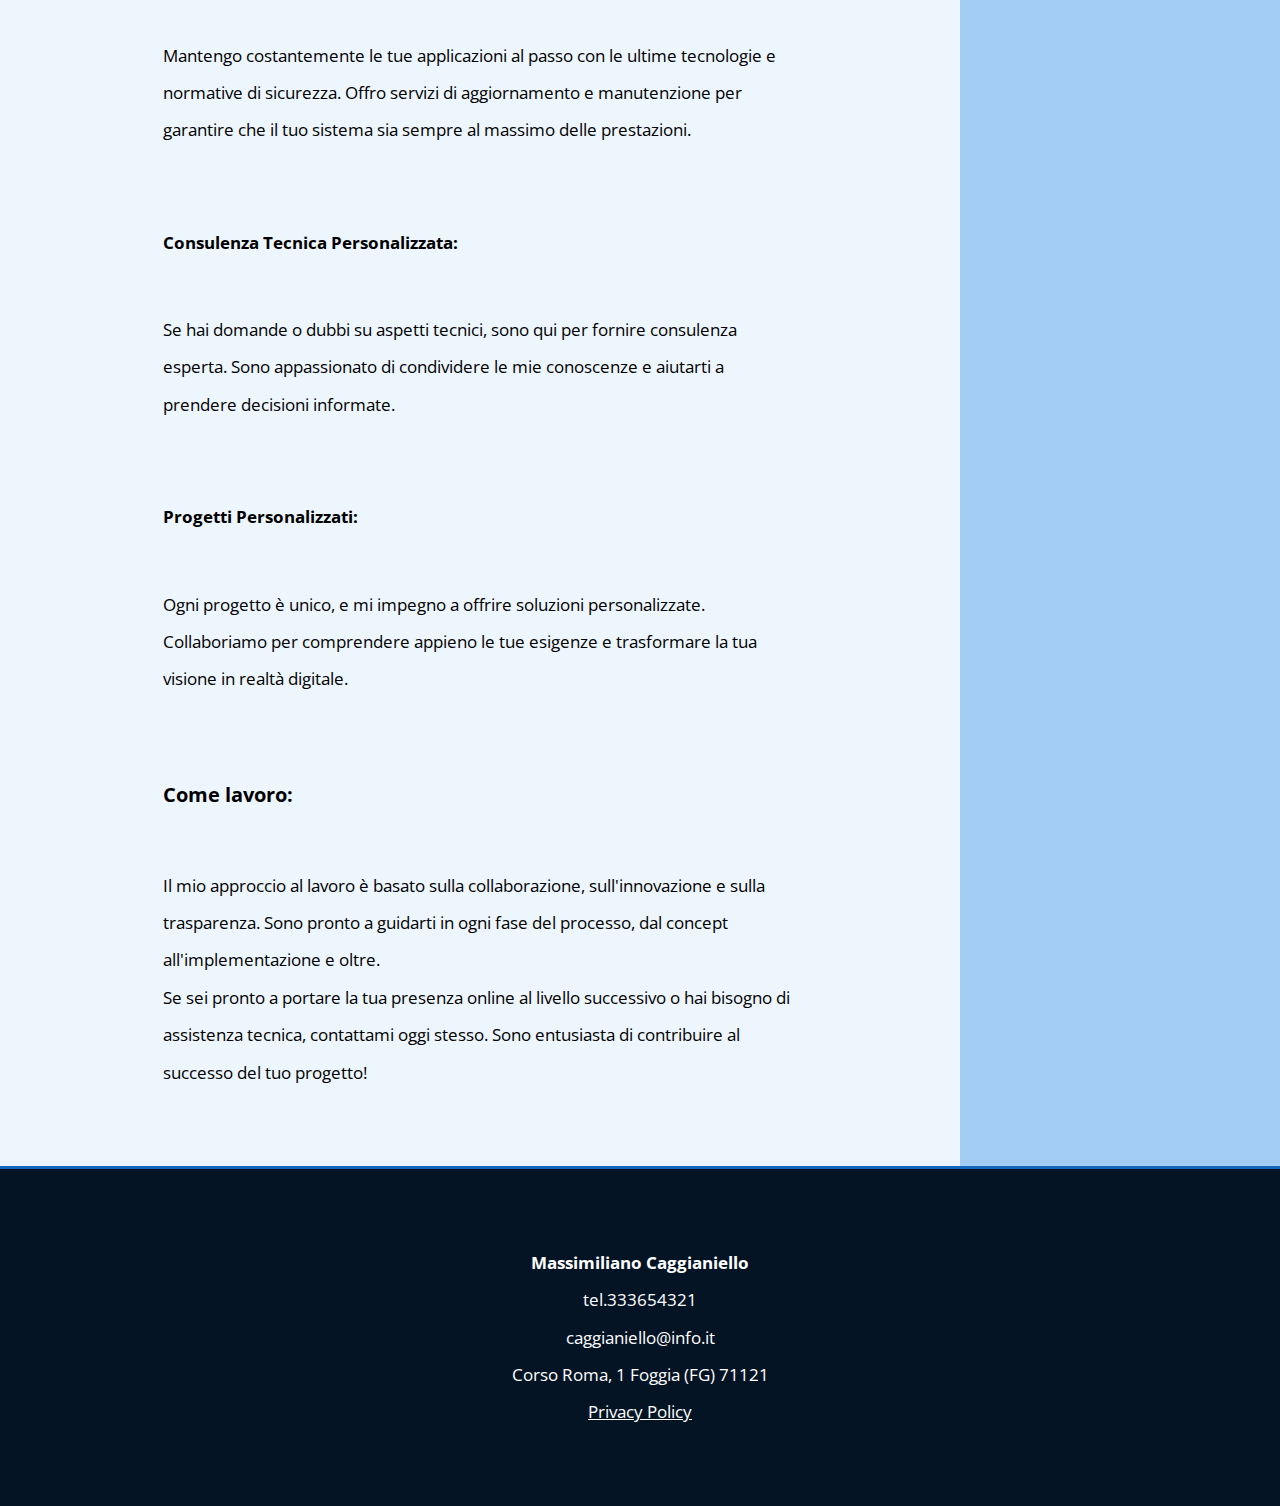
<file: servizi.html>
<!DOCTYPE html>
<html lang="it">

<head>
    <meta charset="UTF-8">
    <meta name="viewport" content="width=device-width, initial-scale=1.0">
    <link rel="icon" type="image/svg+xml" href="./Immagini/logo.png">
    <title>Massimiliano Caggianiello - Servizi</title>
    <link rel="stylesheet" href="./css/style.min.css">
    <!-- Inizio fonts di Google -->
    <link rel="preconnect" href="https://fonts.googleapis.com">
    <link rel="preconnect" href="https://fonts.gstatic.com" crossorigin>
    <link
        href="https://fonts.googleapis.com/css2?family=Open+Sans:ital,wght@0,300;0,400;0,500;0,600;0,700;0,800;1,300;1,400;1,500;1,600;1,700;1,800&display=swap"
        rel="stylesheet">
    <!-- Fine fonts di Google -->
</head>

<body>

    <!-- Inizio header per tutte le pagine -->
    <header id="divHeaderServizi" class="divHeader">
        <h1>MASSIMILIANO CAGGIANIELLO</h1>
        <h2>Full Stack Developer</h2>
        <h3>SERVIZI</h3>
    </header>
    <!-- Fine header per tutte le pagine -->

    <!-- Inizio nav per tutte le pagine -->
    <nav id="divNavServizi" class="divNav">
        <ul>
            <li class="navLink"><a href="./index.php">HOME</a></li>
            <li class="navLink"><a href="./chiSono.html">CHI SONO</a></li>
            <li class="navLink"><a href="./servizi.html">SERVIZI</a></li>
            <li class="navLink"><a href="./portfolio.php">PORTFOLIO</a></li>
        </ul>
    </nav>
    <!-- Fine nav per tutte le pagine -->

    <!-- Inizio div principale per tutte le pagine tranne per home -->
    <div id="divBodyServizi" class="divBody">

        <!-- Inizio corpo per tutte le pagine tranne per home -->
        <main id="divMainServizi" class="divMain">
            <div id="divMainServizi2" class="divMain2">
                <h2>SERVIZI</h2>
                <h3>I miei servizi di Sviluppo Full Stack</h3>
                <p>Benvenuto nella sezione dedicata ai miei servizi di sviluppo Full Stack! Sono appassionato di
                    tecnologia e sono qui per
                    guidarti attraverso il mondo dinamico dello sviluppo web.</p>
                <h3>Cosa posso fare per te:</h3>
                <h4>Sviluppo di Applicazioni Web Personalizzate:</h4>
                <p>Creo applicazioni web su misura che rispondono alle tue esigenze specifiche. Diamo vita alle
                    tue idee con soluzioni
                    robuste e user-friendly.</p>
                <h4>Sviluppo Frontend e Backend:</h4>
                <p>Copro tutti gli aspetti del processo di sviluppo, dalla progettazione dell'interfaccia utente
                    all'implementazione del
                    backend. Garantisco un'esperienza utente fluida e prestazioni ottimali.</p>
                <h4>Aggiornamenti e Manutenzione:</h4>
                <p>Mantengo costantemente le tue applicazioni al passo con le ultime tecnologie e normative di
                    sicurezza. Offro servizi di
                    aggiornamento e manutenzione per garantire che il tuo sistema sia sempre al massimo delle
                    prestazioni.</p>
                <h4>Consulenza Tecnica Personalizzata:</h4>
                <p>Se hai domande o dubbi su aspetti tecnici, sono qui per fornire consulenza esperta. Sono
                    appassionato di condividere le
                    mie conoscenze e aiutarti a prendere decisioni informate.</p>
                <h4>Progetti Personalizzati:</h4>
                <p>Ogni progetto è unico, e mi impegno a offrire soluzioni personalizzate. Collaboriamo per
                    comprendere appieno le tue
                    esigenze e trasformare la tua visione in realtà digitale.</p>
                <h3>Come lavoro:</h3>
                <p>Il mio approccio al lavoro è basato sulla collaborazione, sull'innovazione e sulla trasparenza. Sono
                    pronto a guidarti
                    in ogni fase del processo, dal concept all'implementazione e oltre. <br>
                    Se sei pronto a portare la tua presenza online al livello successivo o hai bisogno di assistenza
                    tecnica, contattami
                    oggi stesso. Sono entusiasta di contribuire al successo del tuo progetto!
                </p>
            </div>
        </main>
        <!-- Fine corpo per tutte le pagine tranne per home -->

        <!-- Inizio anteprime per tutte le pagine tranne per home e portfolio -->
        <div id="divAnteprimeServizi" class="divAnteprime">
            <h2>PROGETTI</h2>
            <div id="divAnteprimeServizi2" class="divAnteprime2">
                <div class="divAnteprime3"><img src="./Immagini/sitoAziendale1.jpg" alt="Anteprima Sito Aziendale 1">
                    <p>Sito Aziendale 1</p>
                </div>
                <div class="divAnteprime3"><img src="./Immagini/sitoAziendale2.jpg" alt="Anteprima Sito Aziendale 2">
                    <p>Sito Aziendale 2</p>
                </div>
                <div class="divAnteprime3"><img src="./Immagini/sitoAziendale3.jpg" alt="Anteprima Sito Aziendale 3">
                    <p>Sito Aziendale 3</p>
                </div>
                <div class="divAnteprime3"><img src="./Immagini/sitoAziendale4.jpg" alt="Anteprima Sito Aziendale 4">
                    <p>Sito Aziendale 4</p>
                </div>
                <div class="divAnteprime3">
                    <p><a href="./portfolio.php">Altri...</a></p>
                </div>
            </div>
        </div>
        <!-- Fine anteprime per tutte le pagine tranne per home -->

    </div>
    <!-- Fine div principale per tutte le pagine tranne per home -->

    <!-- Inizio footer per tutte le pagine -->
    <footer id="divFooterServizi" class="divFooter">
        <p style="font-weight: bold;">Massimiliano Caggianiello</p>
        <p>tel.333654321</p>
        <p>caggianiello@info.it</p>
        <p>Corso Roma,
            1 Foggia (FG) 71121</p>
        <p><a href="./privacyPolicy.html">Privacy Policy</a></p>
    </footer>
    <!-- Fine footer per tutte le pagine -->

    <!-- Inizio bottone contatti fisso in basso a destra -->
    <div id="divBottoneContattamiServizi" class="divBottoneContattami">
        <a href="./contatti.html">CONTATTAMI</a>
    </div>
    <!-- Fine bottone contatti fisso in basso a destra -->

</body>

</html>
</file>
<file: css/style.min.css>
@import"https://cdnjs.cloudflare.com/ajax/libs/font-awesome/6.5.1/css/all.min.css";*{margin:0;padding:0;box-sizing:border-box}body{font-size:13px;font-family:"Open Sans",sans-serif;display:flex;flex-direction:column;background-color:#edf5fd;color:#000}.divHeader{background-color:#041425;color:#fff;width:100%;display:flex;flex-direction:column;text-align:center;padding:35px 5%;transition:padding .3s ease;margin-top:37px;border-bottom:3px solid #1466b8;line-height:2.2}#divHeaderHome{background-color:#041425;color:#fff}nav.hamburger-menu{position:fixed;background-color:#1466b8;color:#fff;padding:10px;width:100%;display:flex;flex-wrap:nowrap;z-index:1100}nav.hamburger-menu .logo{margin:0 70px 0 40px}nav.hamburger-menu ul{list-style:none;padding:0;margin:0}nav.hamburger-menu li{list-style:none;display:inline;margin:0 40px 0 0}nav.hamburger-menu a{color:#fff;text-decoration:none;position:relative;transition:color .15s ease-in-out}nav.hamburger-menu a::after{content:"";position:absolute;bottom:-2px;left:0;width:0;height:2px;background-color:#fff;transition:width .3s ease-in-out}nav.hamburger-menu a:hover::after{width:100%}nav.hamburger-menu #controllo{opacity:0}@media all and (max-width: 768px){nav.hamburger-menu .label-controllo{position:fixed;top:18px;left:20px;width:26px;height:26px;cursor:pointer;z-index:1}nav.hamburger-menu .label-controllo>span,nav.hamburger-menu .label-controllo>span::before,nav.hamburger-menu .label-controllo>span::after{position:absolute;width:20px;height:2px;background-color:#fff;transition-duration:.25s}nav.hamburger-menu .label-controllo>span::before{content:"";top:-8px}nav.hamburger-menu .label-controllo>span::after{content:"";top:8px}nav.hamburger-menu #menu{display:block;position:fixed;top:0;left:-100%;width:90%;height:100%;padding:80px 0;background-color:#1466b8;box-shadow:2px 2px 6px rgba(0,0,0,.4);transition-duration:.25s}nav.hamburger-menu .vociMenu{display:block;padding:12px 24px;color:#fff;font-size:1.5rem;font-weight:600;transition-duration:.25s}nav.hamburger-menu .vociMenu:hover{color:#fff}#controllo:checked+.label-controllo>span{transform:rotate(45deg)}#controllo:checked+.label-controllo>span::before{top:0;transform:rotate(0deg)}#controllo:checked+.label-controllo>span::after{top:0;transform:rotate(90deg)}#controllo:checked~#menu{left:0 !important}}.divBody{width:100%;background-color:#edf5fd;color:#000;line-height:2.2}.divBody a{color:#000;transition:font-weight .3s ease}.divBody a:hover{font-weight:bolder;text-decoration:none}.divBody a:focus,.divBody a:active{outline:2px solid #479ceb;outline-offset:2px}.divBody .divMain2{padding:35px 5% 0 5%}.divBody .divMain2 h2{margin-bottom:35px}.divBody .divMain2 h3,.divBody .divMain2 h4{margin-bottom:10px}.divBody .divMain2 p{margin-bottom:35px}.divBody .divMain2 img{width:100%;max-width:400px;border-radius:10px;border:1px #041425 solid;margin-bottom:35px}.divBody .divMain2 iframe{width:100%;margin-top:-25px;margin-bottom:35px;border-radius:10px;border:1px #041425 solid}.divBody #divMainContattiForm{line-height:1}.divBody #divMainContattiForm select,.divBody #divMainContattiForm input[type=text],.divBody #divMainContattiForm input[type=email],.divBody #divMainContattiForm textarea{width:100%;margin-bottom:10px;padding:4px}.divBody #divMainContattiForm input[type=checkbox]{margin-bottom:10px;position:relative;top:2px}.divBody #divMainContattiForm #divSubmitContatti{margin-bottom:35px}.divBody #divMainContattiForm span.erroriContatti{color:red;font-weight:bold}.divBody #divMainPortfolio{padding:35px 5% 15px 5%}.divBody #divMainPortfolio h2{margin-bottom:35px}.divBody #divMainPortfolio h4{margin-top:35px;margin-bottom:10px}.divBody #divMainPortfolio p{margin-bottom:20px}.divBody #divMainPortfolio img{width:100%;max-width:400px;border-radius:10px;border:1px #041425 solid}#divMainHome{font-size:15px;line-height:2.2}#divImageHome{position:relative;width:100%;height:400px;background-size:cover;background-position:center;color:#fff}#divSectionHome1{border-top:3px solid #1466b8;border-bottom:3px solid #1466b8;background-color:#041425;color:#fff;width:100%;padding:35px 5%;font-style:italic}#divSectionHome2{background-color:#edf5fd;color:#000;width:100%;padding:35px 5%}#divSectionHome3{background-color:#daebfb;color:#000;width:100%;padding-bottom:15px}#divSectionHome3 p{padding:35px 5%}#divSectionHome3 .divAnteprimeHome{display:flex;flex-direction:row;flex-wrap:wrap;justify-content:center;padding-left:5%;padding-right:5%}#divSectionHome3 .divAnteprimeHome .divAnteprimeHome2{display:flex;justify-content:center;flex-basis:100%;width:100%}#divSectionHome3 .divAnteprimeHome .divAnteprimeHome2 img{width:100%;max-width:400px;border-radius:10px;margin-bottom:20px;border:1px #041425 solid}.divAnteprime{width:100%;padding:35px 5%;display:flex;flex-direction:column;background-color:#a3cdf5;color:#000}.divAnteprime h2{margin-bottom:35px}.divAnteprime .divAnteprime2{display:flex;width:100%;flex-direction:column;align-items:center}.divAnteprime .divAnteprime2 .divAnteprime3{text-align:center}.divAnteprime .divAnteprime2 img{width:100%;max-width:400px;border-radius:10px;border:1px #041425 solid}.divAnteprime p{margin-bottom:10px}#divAnteprimePortfolio{width:100%;padding:35px 5%;display:flex;flex-direction:column;background-color:#a3cdf5;color:#000}#divAnteprimePortfolio h2{margin-bottom:35px}#divAnteprimePortfolio .divAnteprimePortfolioServizi{margin-bottom:10px}.divFooter{background-color:#041425;color:#fff;width:100%;display:flex;flex-direction:column;text-align:center;padding:75px 17%;border-top:3px solid #1466b8;line-height:2.2}.divFooter a{color:#fff;transition:font-weight .3s ease;margin-top:10px}.divFooter a:hover{font-weight:bolder;text-decoration:none}.divFooter a:focus,.divFooter a:active{outline:2px solid #479ceb;outline-offset:2px}.divBottoneContattami{position:fixed;bottom:30px;right:30px;z-index:1000}.divBottoneContattami a{display:block;padding:5px 10px;background:#1466b8;color:#fff;text-align:center;border:1px solid #fff;border-radius:20px;text-decoration:none;font-weight:bold;transition:background-color .3s ease,transform .3s ease}.divBottoneContattami a:hover{background-color:#479ceb;color:#000;border:1px solid #000;transform:scale(1.1)}.divBottoneContattami a:focus,.divBottoneContattami a:active{outline:2px solid #479ceb;outline-offset:2px}@media(min-width: 576px)and (max-width: 767px){body{font-size:14px}.divHeader{padding:45px 8%}.divBody .divMain2{padding:45px 8% 0 8%}.divBody .divMain2 h2{margin-bottom:45px}.divBody .divMain2 h3,.divBody .divMain2 h4{margin-bottom:20px}.divBody .divMain2 p{margin-bottom:45px}.divBody .divMain2 img{margin-bottom:45px}.divBody .divMain2 iframe{margin-bottom:45px;width:90%}.divBody #divMainContattiForm select,.divBody #divMainContattiForm input[type=text],.divBody #divMainContattiForm input[type=email],.divBody #divMainContattiForm textarea{margin-bottom:20px;width:90%}.divBody #divMainContattiForm input[type=checkbox]{margin-bottom:20px}.divBody #divMainContattiForm #divSubmitContatti{margin-bottom:45px}.divBody #divMainPortfolio{padding:45px 8% 25px 8%}.divBody #divMainPortfolio h2{margin-bottom:45px}.divBody #divMainPortfolio h4{margin-top:45px;margin-bottom:20px}#divMainHome{font-size:16px}#divSectionHome1{padding:45px 8%}#divSectionHome2{padding:45px 8%}#divSectionHome3{padding-bottom:25px}#divSectionHome3 p{padding:45px 8%}#divSectionHome3 .divAnteprimeHome{padding-left:8%;padding-right:8%}#divSectionHome3 .divAnteprimeHome .divAnteprimeHome2 img{margin-bottom:40px}.divAnteprime{padding:45px 8%}.divAnteprime h2{margin-bottom:45px}.divAnteprime p{margin-bottom:20px}#divAnteprimePortfolio{padding:45px 8%}#divAnteprimePortfolio h2{margin-bottom:45px}#divAnteprimePortfolio .divAnteprimePortfolioServizi{margin-bottom:20px}.divFooter{padding:45px 8%}.divBottoneContattami{bottom:15px;right:15px}}@media(min-width: 768px)and (max-width: 991px){body{font-size:15px}.divHeader{padding:55px 11%}.divBody{display:flex;flex-direction:row}.divBody .divMain{flex-basis:75%}.divBody .divMain2{padding:55px 11% 0 11%}.divBody .divMain2 h2{margin-bottom:55px}.divBody .divMain2 h3,.divBody .divMain2 h4{margin-bottom:30px}.divBody .divMain2 p{margin-bottom:55px}.divBody .divMain2 img{margin-bottom:55px}.divBody .divMain2 iframe{margin-bottom:55px;width:80%}.divBody #divMainContattiForm select,.divBody #divMainContattiForm input[type=text],.divBody #divMainContattiForm input[type=email],.divBody #divMainContattiForm textarea{margin-bottom:30px;width:80%}.divBody #divMainContattiForm input[type=checkbox]{margin-bottom:30px}.divBody #divMainContattiForm #divSubmitContatti{margin-bottom:55px}.divBody #divMainPortfolio{flex-basis:75%;padding:55px 11% 55px 11%}.divBody #divMainPortfolio h2{margin-bottom:55px}.divBody #divMainPortfolio h4{margin-top:55px;margin-bottom:30px}#divMainHome{font-size:17px}#divSectionHome1{padding:55px 11%}#divSectionHome2{padding:55px 11%}#divSectionHome3{padding-bottom:35px}#divSectionHome3 p{padding:55px 11%}#divSectionHome3 .divAnteprimeHome{padding-left:11%;padding-right:11%;justify-content:space-around}#divSectionHome3 .divAnteprimeHome .divAnteprimeHome2{flex-basis:47%}#divSectionHome3 .divAnteprimeHome .divAnteprimeHome2 img{margin-bottom:50px}.divAnteprime{flex-basis:25%;padding-top:55px}.divAnteprime h2{margin-bottom:55px}.divAnteprime p{margin-bottom:30px}#divAnteprimePortfolio{flex-basis:25%;padding:55px}#divAnteprimePortfolio h2{margin-bottom:55px}#divAnteprimePortfolio .divAnteprimePortfolioServizi{margin-bottom:30px}.divFooter{padding:55px 11%}.divBottoneContattami{bottom:20px;right:20px}}@media(min-width: 992px)and (max-width: 1199px){body{font-size:16px}.divHeader{padding:65px 14%}.divBody{display:flex;flex-direction:row}.divBody .divMain{flex-basis:75%}.divBody .divMain2{padding:65px 14% 0 14%}.divBody .divMain2 h2{margin-bottom:65px}.divBody .divMain2 h3,.divBody .divMain2 h4{margin-bottom:40px}.divBody .divMain2 p{margin-bottom:65px}.divBody .divMain2 img{margin-bottom:65px}.divBody .divMain2 iframe{margin-bottom:65px;width:70%}.divBody #divMainContattiForm select,.divBody #divMainContattiForm input[type=text],.divBody #divMainContattiForm input[type=email],.divBody #divMainContattiForm textarea{margin-bottom:40px;width:70%}.divBody #divMainContattiForm input[type=checkbox]{margin-bottom:40px}.divBody #divMainContattiForm #divSubmitContatti{margin-bottom:65px}.divBody #divMainPortfolio{flex-basis:75%;padding:65px 14% 65px 14%}.divBody #divMainPortfolio h2{margin-bottom:65px}.divBody #divMainPortfolio h4{margin-top:65px;margin-bottom:40px}#divMainHome{font-size:18px}#divSectionHome1{padding:65px 14%}#divSectionHome2{padding:65px 14%}#divSectionHome3{padding-bottom:45px}#divSectionHome3 p{padding:65px 14%}#divSectionHome3 .divAnteprimeHome{padding-left:14%;padding-right:14%;justify-content:space-around}#divSectionHome3 .divAnteprimeHome .divAnteprimeHome2{flex-basis:22%}#divSectionHome3 .divAnteprimeHome .divAnteprimeHome2 img{margin-bottom:60px}.divAnteprime{flex-basis:25%;padding-top:65px}.divAnteprime h2{margin-bottom:65px}.divAnteprime p{margin-bottom:40px}#divAnteprimePortfolio{flex-basis:25%;padding:65px}#divAnteprimePortfolio h2{margin-bottom:65px}#divAnteprimePortfolio .divAnteprimePortfolioServizi{margin-bottom:40px}.divFooter{padding:65px 14%}.divBottoneContattami{bottom:25px;right:25px}}@media(min-width: 1200px){body{font-size:17px}.divHeader{padding:75px 17%}.divBody{display:flex;flex-direction:row}.divBody .divMain{flex-basis:75%}.divBody .divMain2{padding:75px 17% 0 17%}.divBody .divMain2 h2{margin-bottom:75px}.divBody .divMain2 h3,.divBody .divMain2 h4{margin-bottom:50px}.divBody .divMain2 p{margin-bottom:75px}.divBody .divMain2 img{margin-bottom:75px}.divBody .divMain2 iframe{margin-bottom:75px;width:60%}.divBody #divMainContattiForm select,.divBody #divMainContattiForm input[type=text],.divBody #divMainContattiForm input[type=email],.divBody #divMainContattiForm textarea{margin-bottom:50px;width:60%}.divBody #divMainContattiForm input[type=checkbox]{margin-bottom:50px}.divBody #divMainContattiForm #divSubmitContatti{margin-bottom:75px}.divBody #divMainPortfolio{flex-basis:75%;padding:75px 17% 75px 17%}.divBody #divMainPortfolio h2{margin-bottom:75px}.divBody #divMainPortfolio h4{margin-top:75px;margin-bottom:50px}#divMainHome{font-size:19px}#divSectionHome1{padding:75px 17%}#divSectionHome2{padding:75px 17%}#divSectionHome3{padding-bottom:55px}#divSectionHome3 p{padding:75px 17%}#divSectionHome3 .divAnteprimeHome{padding-left:17%;padding-right:17%;justify-content:space-around}#divSectionHome3 .divAnteprimeHome .divAnteprimeHome2{flex-basis:22%}#divSectionHome3 .divAnteprimeHome .divAnteprimeHome2 img{margin-bottom:70px}.divAnteprime{flex-basis:25%;padding-top:75px}.divAnteprime h2{margin-bottom:75px}.divAnteprime p{margin-bottom:50px}#divAnteprimePortfolio{flex-basis:25%;padding:75px}#divAnteprimePortfolio h2{margin-bottom:75px}#divAnteprimePortfolio .divAnteprimePortfolioServizi{margin-bottom:50px}.divFooter{padding:75px 17%}.divBottoneContattami{bottom:30px;right:30px}}
</file>
